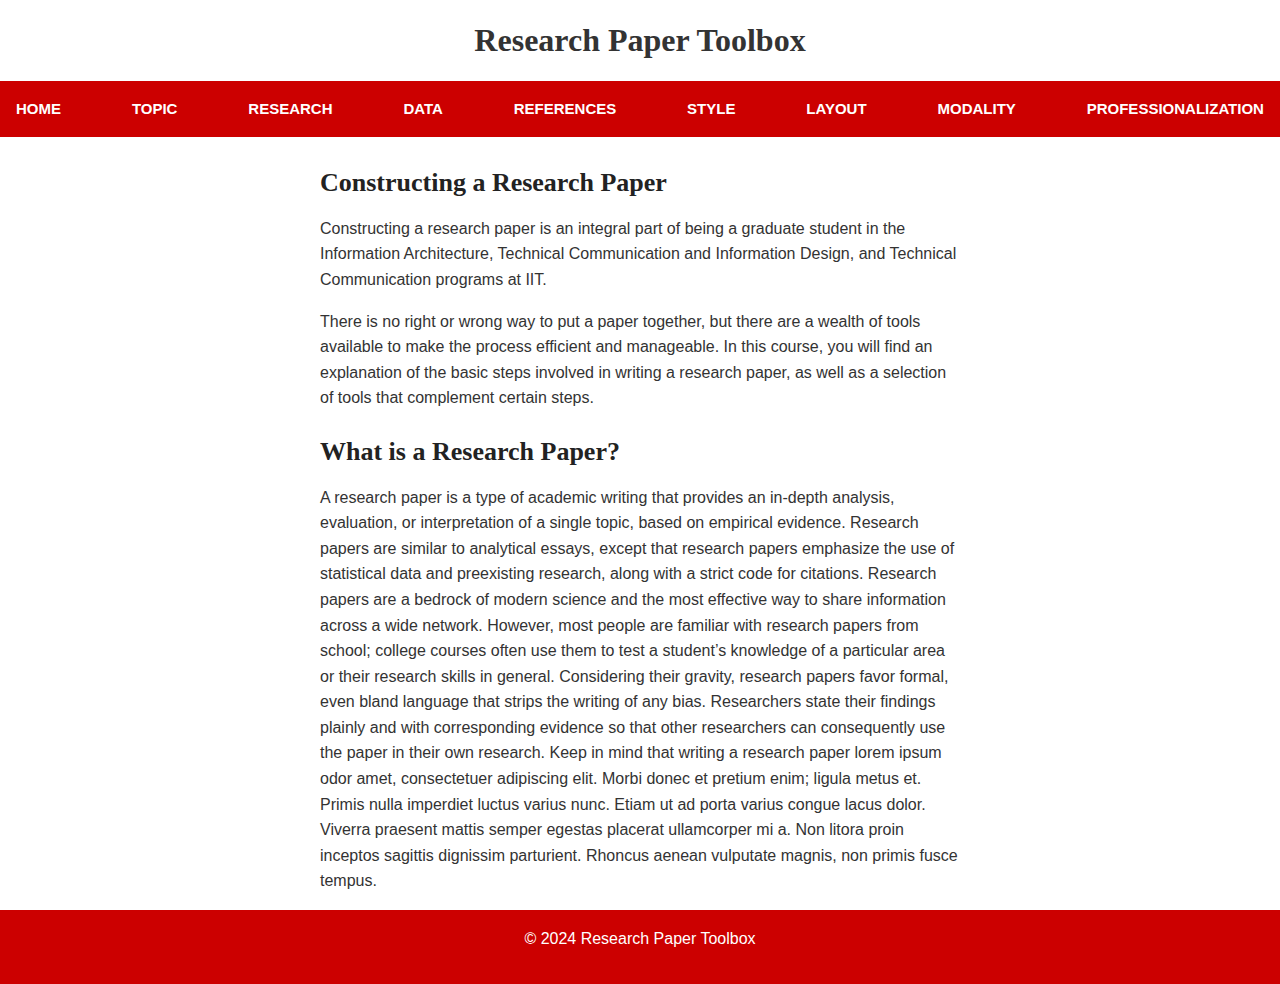
<file: COM421 Project/Index.html>
<!DOCTYPE html>
<html lang="en">

<head>
  <meta charset="UTF-8">
  <meta name="viewport" content="width=device-width, initial-scale=1.0">
  <title>Research Paper Toolbox</title>
  <link rel="stylesheet" href="main.css">
  
  <style>
    @import url('https://fonts.googleapis.com/css2?family=Noto+Serif+Oriya:wght@400..700&family=Scope+One&display=swap');
    @import url('https://fonts.googleapis.com/css2?family=Scope+One&display=swap');
  </style>
</head>

<body>
  <header>
    <h1>Research Paper Toolbox</h1>
    <nav>
      <ul>
        <li><a href="Index.html" class="active">Home</a></li>
        <li><a href="NavPages/PlaceHolder.html">Topic</a></li>
        <li><a href="NavPages/Research.html">Research</a></li>
        <li><a href="NavPages/Data.html">Data</a></li>
        <li><a href="NavPages/PlaceHolder.html">References</a></li>
        <li><a href="NavPages/PlaceHolder.html">Style</a></li>
        <li><a href="NavPages/PlaceHolder.html">Layout</a></li>
        <li><a href="NavPages/PlaceHolder.html">Modality</a></li>
        <li><a href="NavPages/PlaceHolder.html">Professionalization</a></li>
      </ul>
    </nav>
  </header>
  <main>

    <h2>Constructing a Research Paper</h2>
    <p>Constructing a research paper is an integral part of being a graduate student in the Information Architecture,
      Technical Communication and Information Design, and Technical Communication programs at IIT.</p>
    <p>There is no right or wrong way to put a paper together, but there are a wealth of tools available to make the
      process efficient and manageable. In this course, you will find an explanation of the basic steps involved in
      writing a research paper, as well as a selection of tools that complement certain steps.</p>

    <h2>What is a Research Paper?</h2>
    <p>
      A research paper is a type of academic writing that provides an in-depth analysis, evaluation, or interpretation
      of a single topic, based on empirical evidence. Research papers are similar to analytical essays, except that
      research papers emphasize the use of statistical data and preexisting research, along with a strict code for
      citations.
      Research papers are a bedrock of modern science and the most effective way to share information across a wide
      network. However, most people are familiar with research papers from school; college courses often use them to
      test a student’s knowledge of a particular area or their research skills in general.
      Considering their gravity, research papers favor formal, even bland language that strips the writing of any bias.
      Researchers state their findings plainly and with corresponding evidence so that other researchers can
      consequently use the paper in their own research.
      Keep in mind that writing a research paper lorem ipsum odor amet, consectetuer adipiscing elit. Morbi donec et
      pretium enim; ligula metus et. Primis nulla imperdiet luctus varius nunc. Etiam ut ad porta varius congue lacus
      dolor. Viverra praesent mattis semper egestas placerat ullamcorper mi a. Non litora proin inceptos sagittis
      dignissim parturient. Rhoncus aenean vulputate magnis, non primis fusce tempus.
    </p>
    <!-- Main content goes here -->
    <!-- Some imagery, definition of research paper toolboxes, lorem ipsum, etc. -->

  </main>
  <footer>
    <p>&copy; 2024 Research Paper Toolbox</p>
  </footer>
</body>

</html>
</file>
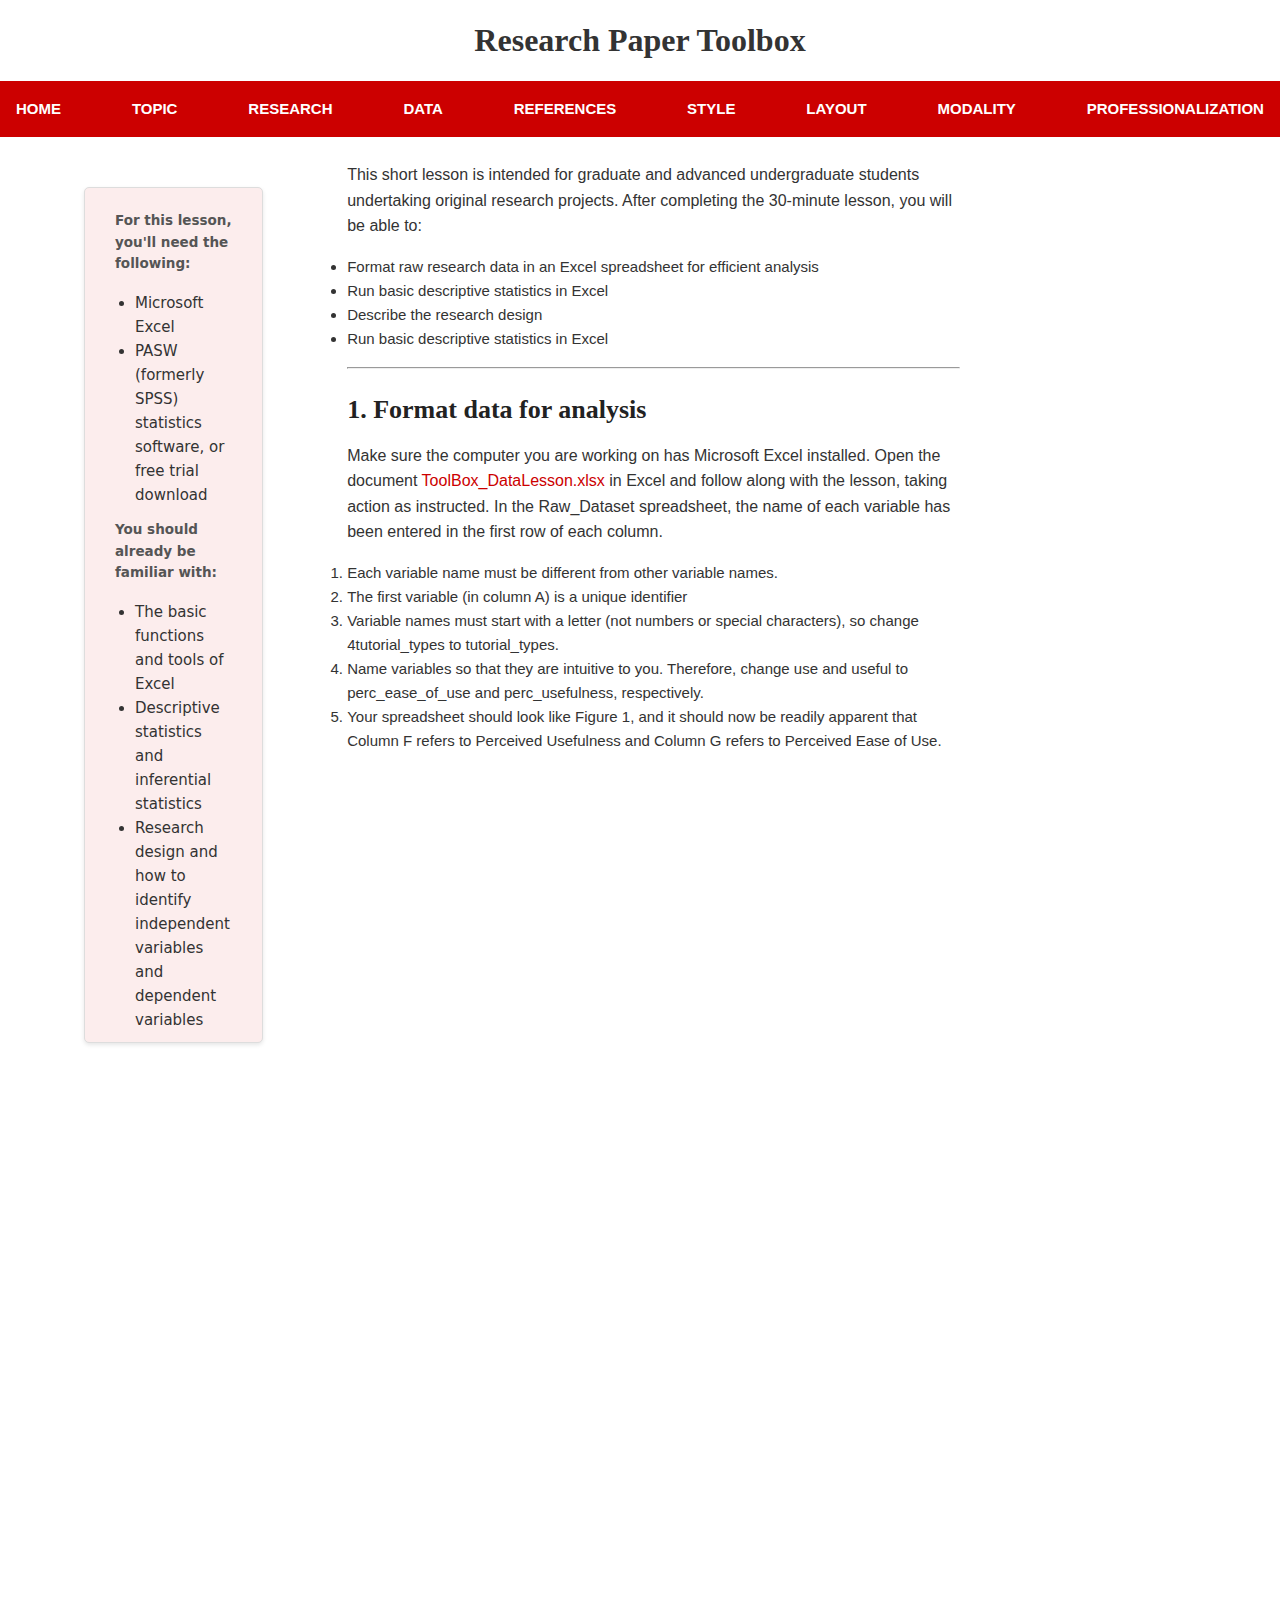
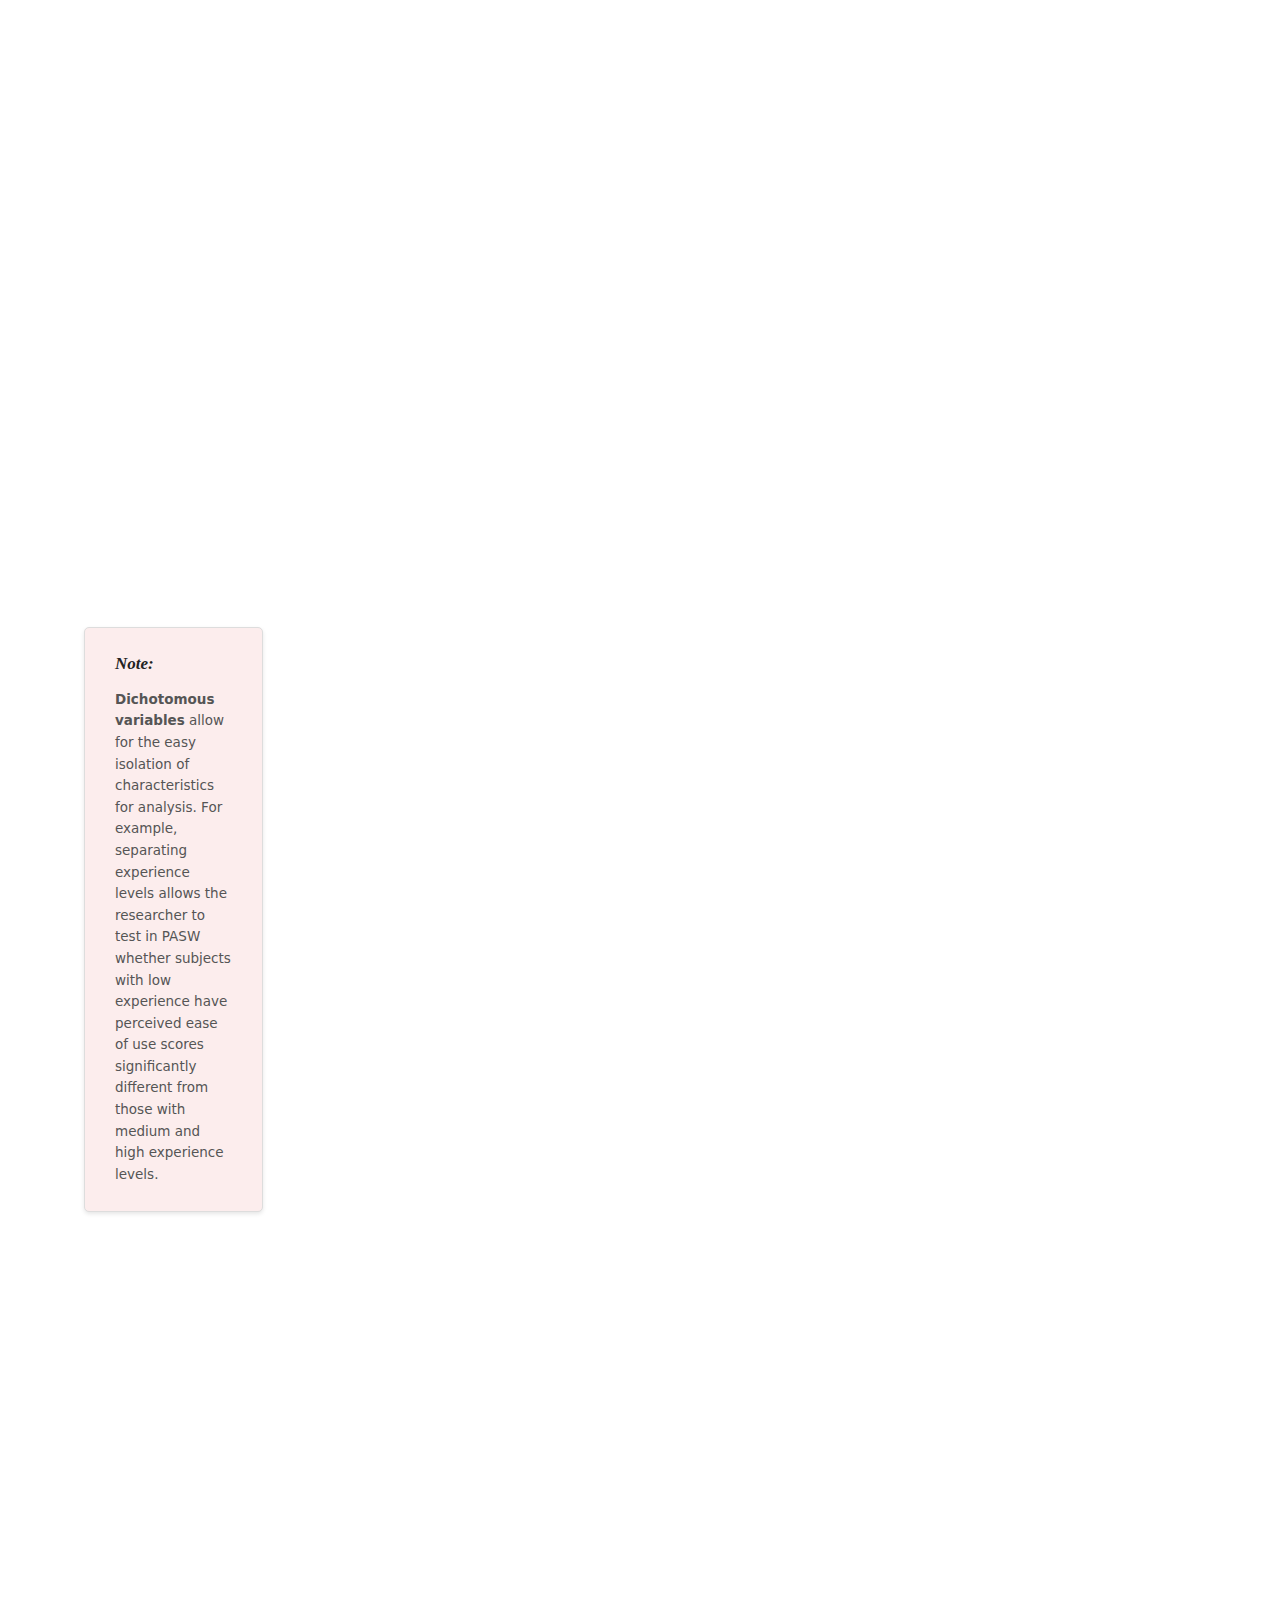
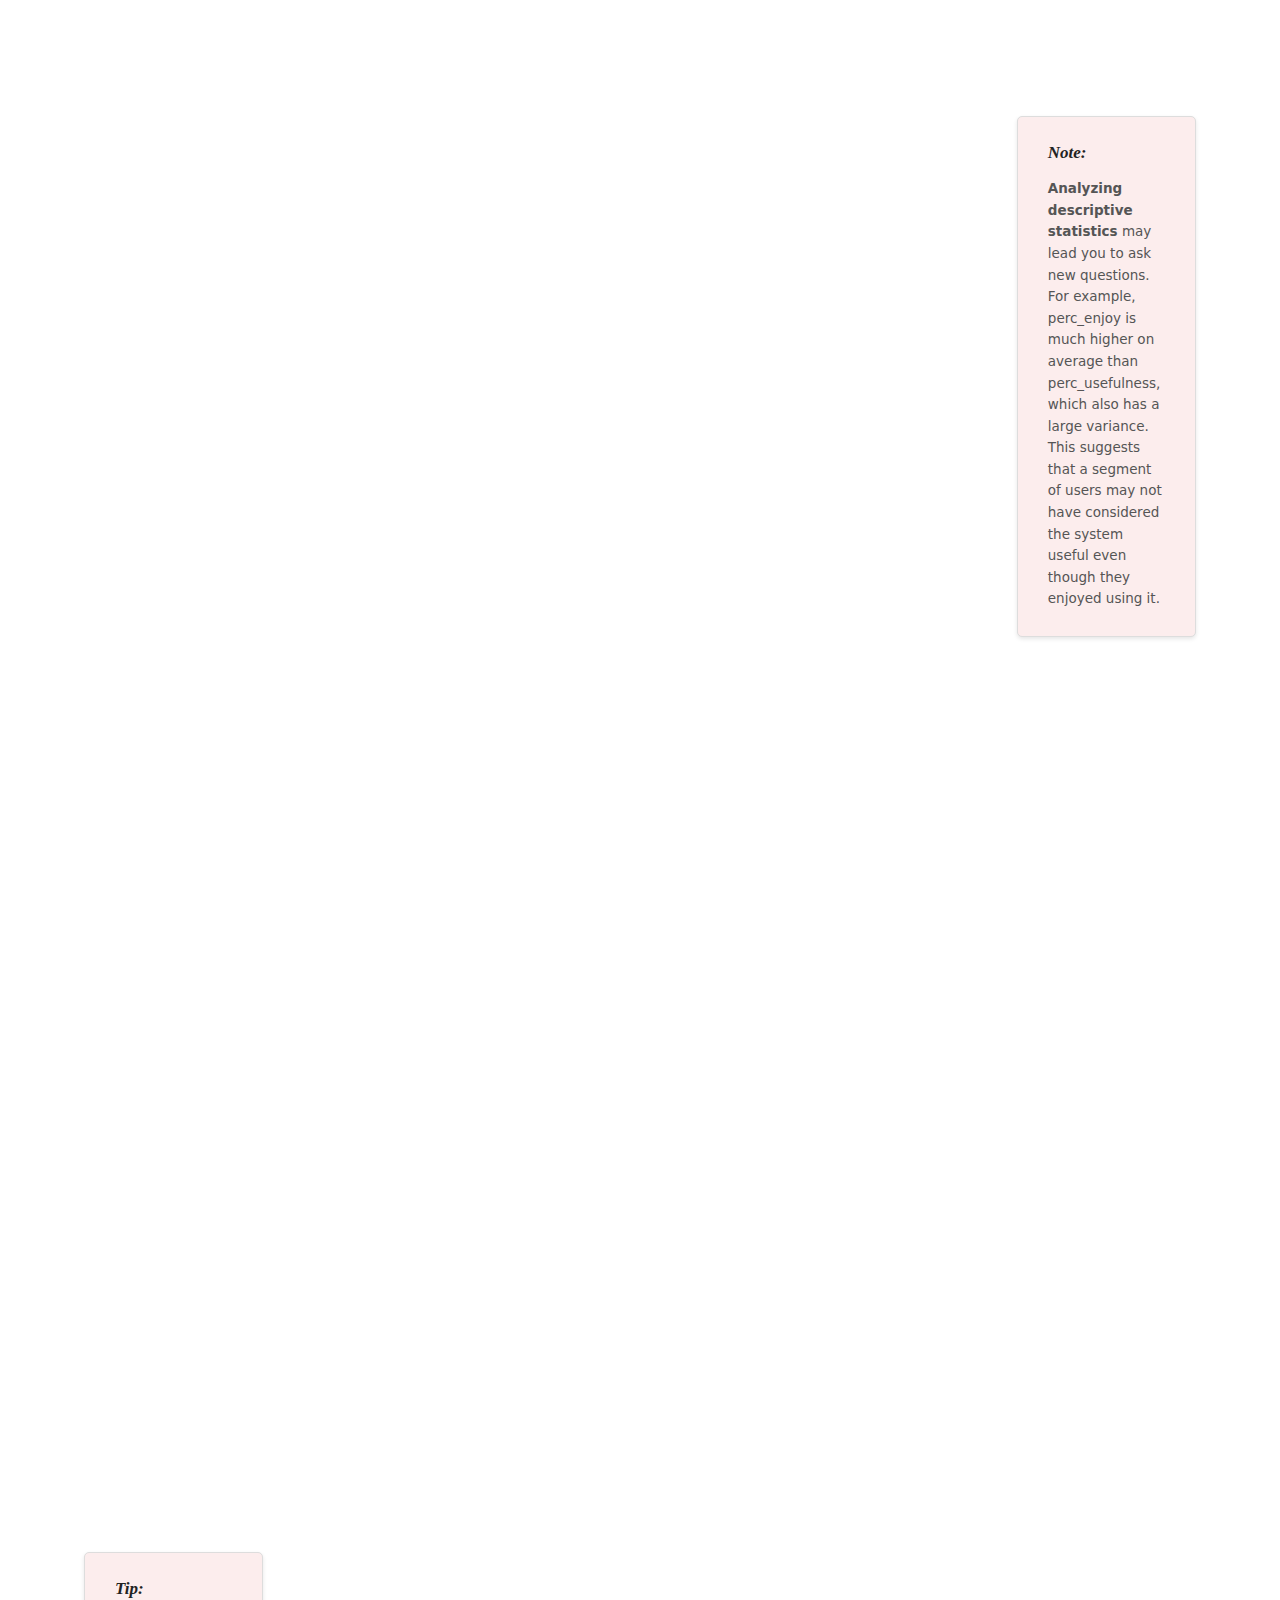
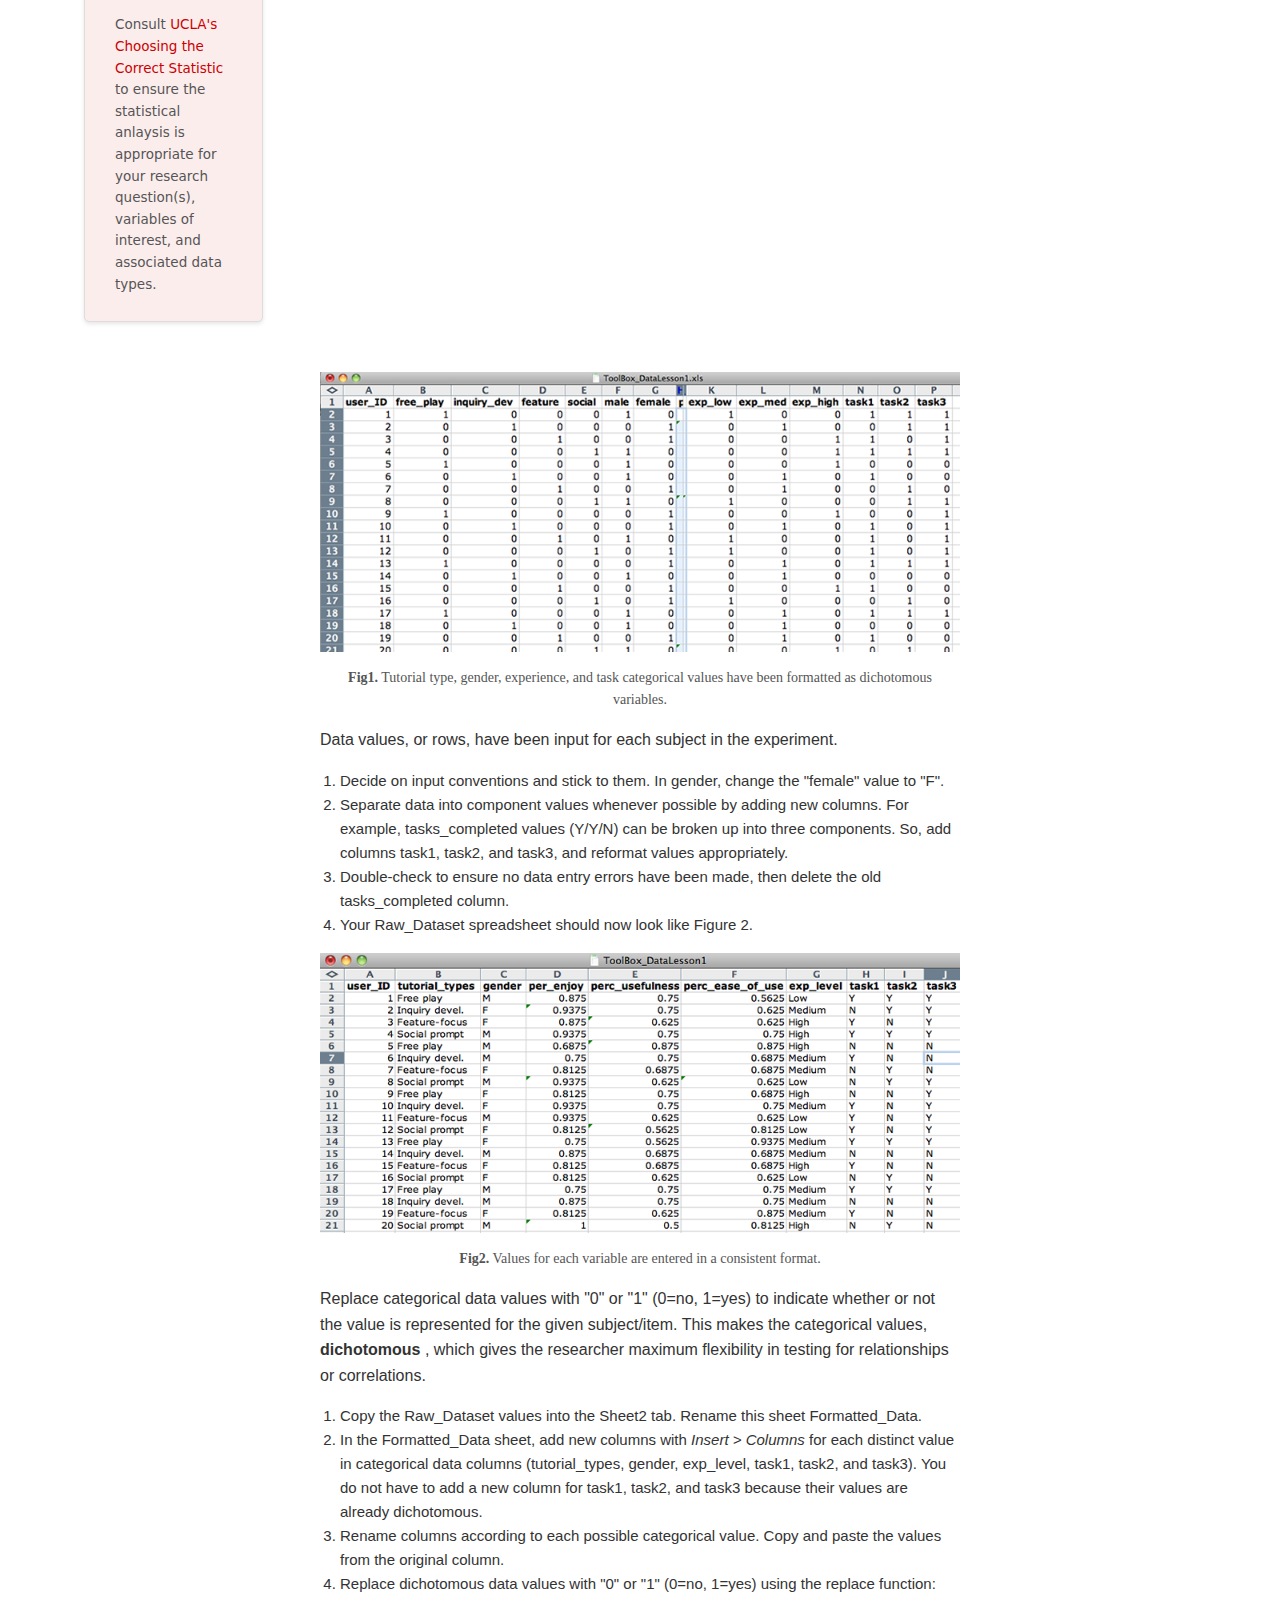
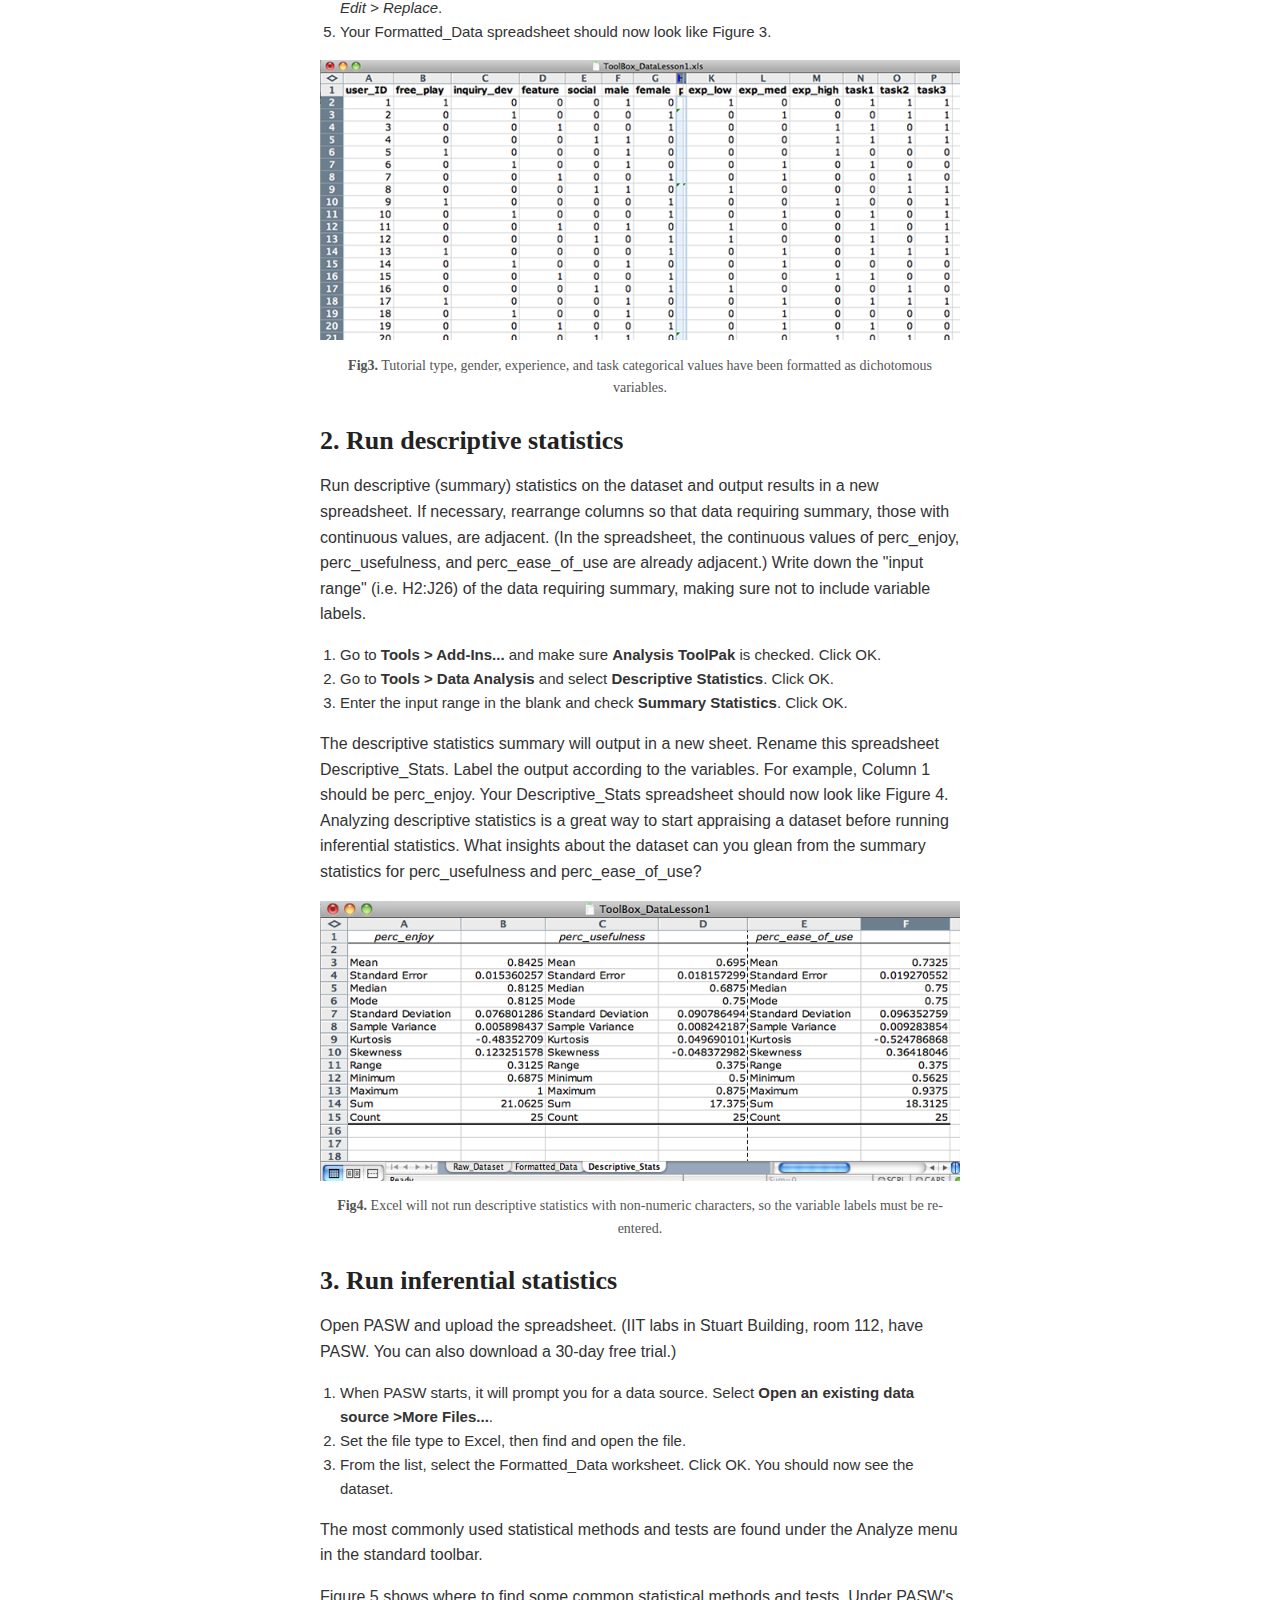
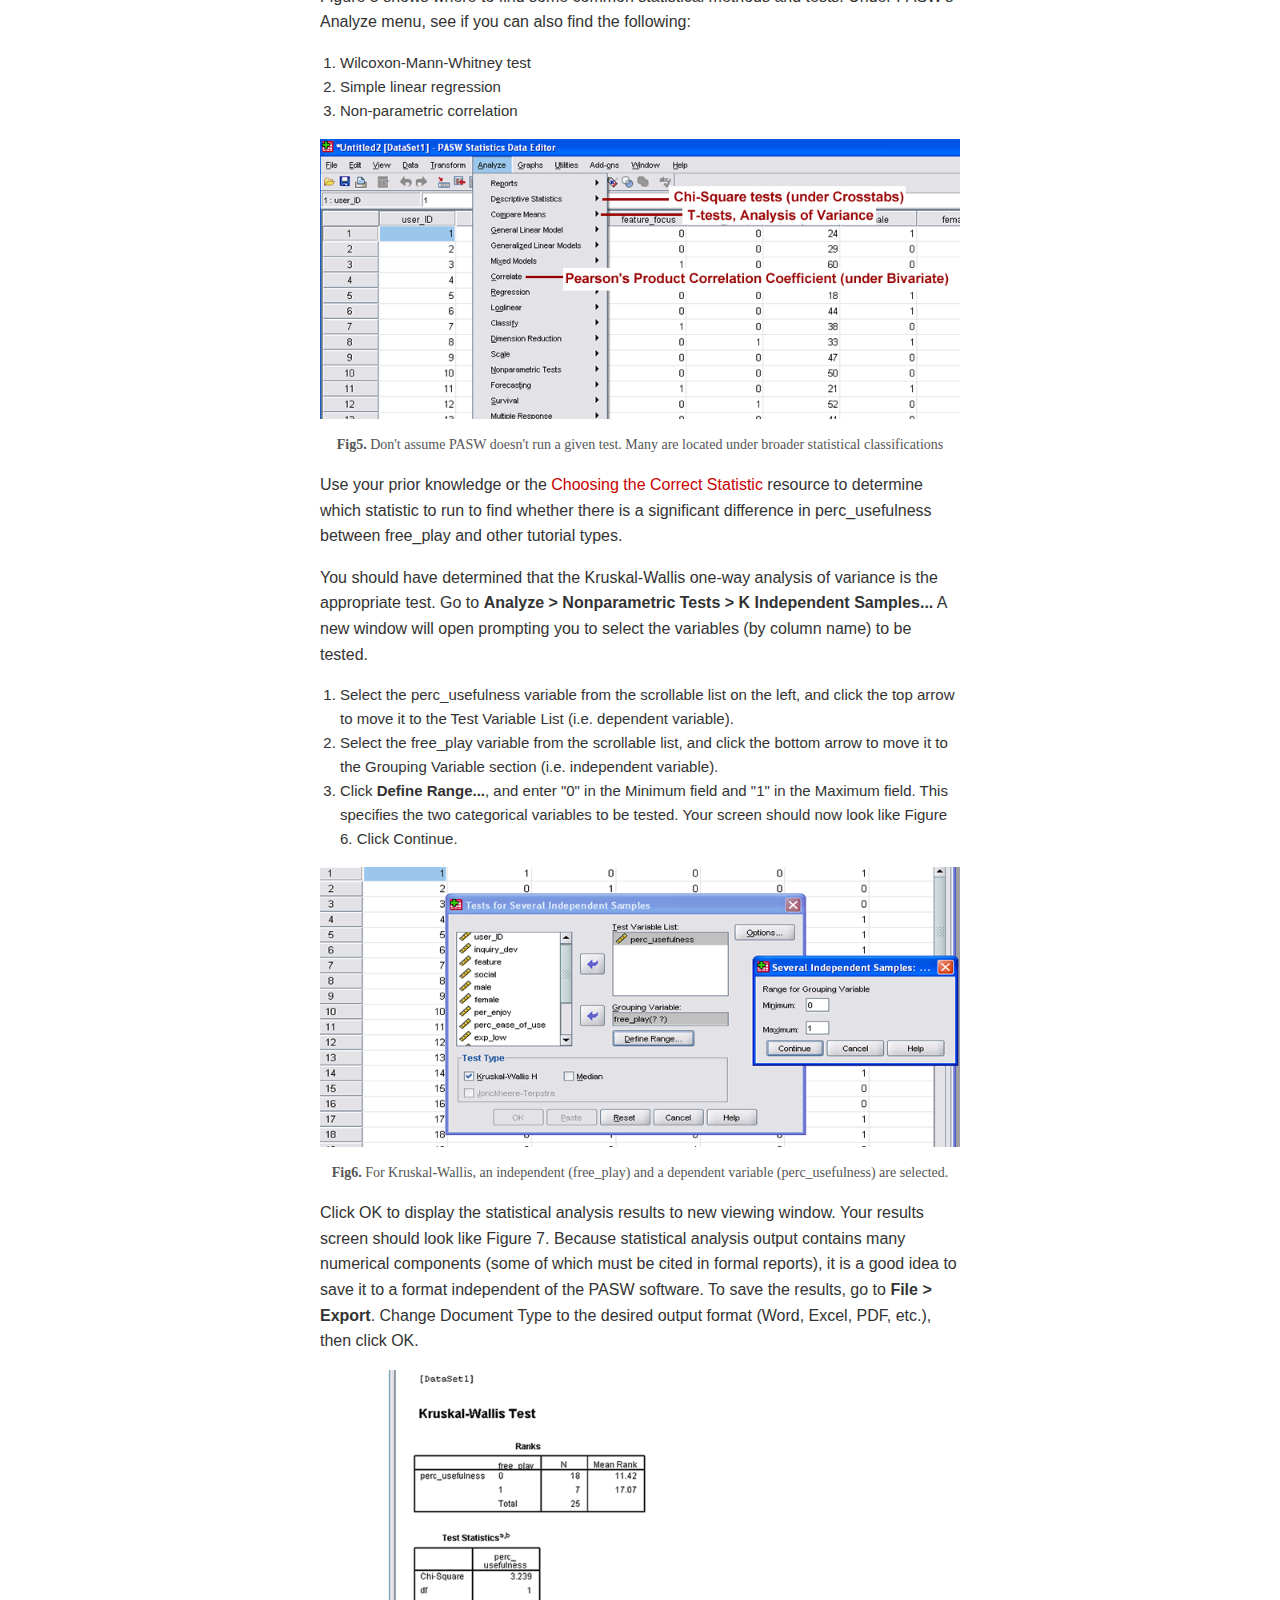
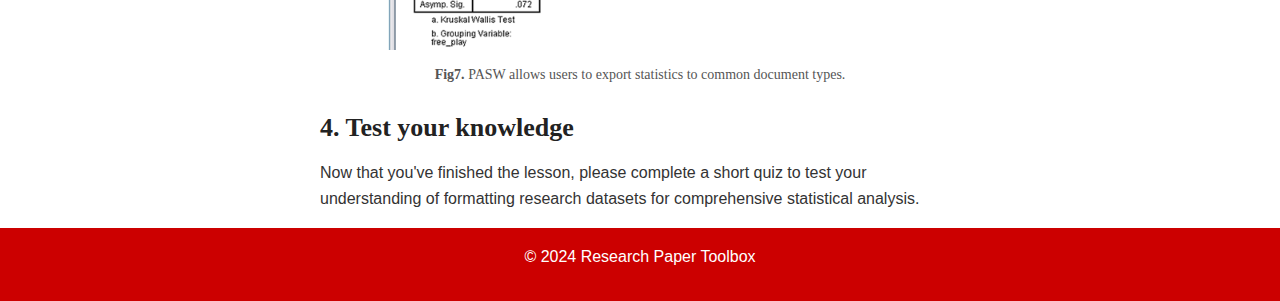
<file: COM421 Project/NavPages/Data.html>
<!DOCTYPE html>
<html lang="en">
  <head>
    <meta charset="UTF-8" />
    <meta name="viewport" content="width=device-width, initial-scale=1.0" />
    <title>Format Data Module</title>
    <link rel="stylesheet" href="../main.css" />
  </head>

  <body>
    <header>
      <h1>Research Paper Toolbox</h1>
      <nav>
        <ul>
          <li><a href="../Index.html">Home</a></li>
          <li><a href="../NavPages/PlaceHolder.html">Topic</a></li>
          <li><a href="../NavPages/Research.html">Research</a></li>
          <li><a href="../NavPages/Data.html" class="active">Data</a></li>
          <li><a href="../NavPages/PlaceHolder.html">References</a></li>
          <li><a href="../NavPages/PlaceHolder.html">Style</a></li>
          <li><a href="../NavPages/PlaceHolder.html">Layout</a></li>
          <li><a href="../NavPages/PlaceHolder.html">Modality</a></li>
          <li>
            <a href="../NavPages/PlaceHolder.html">Professionalization</a>
          </li>
        </ul>
      </nav>
    </header>

    <section class="sidebar" id="sidebar_1">
      <p><strong>For this lesson, you'll need the following:</strong></p>
      <ul>
        <li>Microsoft Excel</li>
        <li>
          PASW (formerly SPSS) statistics software, or free trial download
        </li>
      </ul>
      <p><strong>You should already be familiar with:</strong></p>
      <ul>
        <li>The basic functions and tools of Excel</li>
        <li>Descriptive statistics and inferential statistics</li>
        <li>
          Research design and how to identify independent variables and
          dependent variables
        </li>
      </ul>
    </section>
    <section class="sidebar" id="sidebar_2">
      <h4>Note:</h4>
      <p>
        <strong>Dichotomous variables</strong> allow for the easy isolation of
        characteristics for analysis. For example, separating experience levels
        allows the researcher to test in PASW whether subjects with low
        experience have perceived ease of use scores significantly different
        from those with medium and high experience levels.
      </p>
    </section>
    <section class="sidebar" id="sidebar_3">
      <h4>Note:</h4>
      <p>
        <strong>Analyzing descriptive statistics</strong> may lead you to ask
        new questions. For example, perc_enjoy is much higher on average than
        perc_usefulness, which also has a large variance. This suggests that a
        segment of users may not have considered the system useful even though
        they enjoyed using it.
      </p>
    </section>
    <section class="sidebar" id="sidebar_4">
      <h4>Tip:</h4>
      <p>
        Consult
        <a href="http://www.ats.ucla.edu/stat/mult_pkg/whatstat/default.htm/"
          >UCLA's Choosing the Correct Statistic</a
        >
        to ensure the statistical anlaysis is appropriate for your research
        question(s), variables of interest, and associated data types.
      </p>
    </section>

    <main>
      <p>
        This short lesson is intended for graduate and advanced undergraduate
        students undertaking original research projects. After completing the
        30-minute lesson, you will be able to:
      </p>
      <ul>
        <li>
          Format raw research data in an Excel spreadsheet for efficient
          analysis
        </li>
        <li>Run basic descriptive statistics in Excel</li>
        <li>Describe the research design</li>
        <li>Run basic descriptive statistics in Excel</li>
      </ul>
      <hr />

      <h2>1. Format data for analysis</h2>
      <p>
        Make sure the computer you are working on has Microsoft Excel installed.
        Open the document
        <a href="../ToolBox_DataLesson.xlsx">ToolBox_DataLesson.xlsx</a> in
        Excel and follow along with the lesson, taking action as instructed. In
        the Raw_Dataset spreadsheet, the name of each variable has been entered
        in the first row of each column.
      </p>

      <ol>
        <li>Each variable name must be different from other variable names.</li>
        <li>The first variable (in column A) is a unique identifier</li>
        <li>
          Variable names must start with a letter (not numbers or special
          characters), so change 4tutorial_types to tutorial_types.
        </li>
        <li>
          Name variables so that they are intuitive to you. Therefore, change
          use and useful to perc_ease_of_use and perc_usefulness, respectively.
        </li>
        <li>
          Your spreadsheet should look like Figure 1, and it should now be
          readily apparent that Column F refers to Perceived Usefulness and
          Column G refers to Perceived Ease of Use.
        </li>
      </ol>

      <figure>
        <img
          src="../imgs/datalesson_fig3.png"
          alt="Spreadsheet displaying user data in 0s and 1s"
        />
        <figcaption>
          <strong>Fig1.</strong> Tutorial type, gender, experience, and task
          categorical values have been formatted as dichotomous variables.
        </figcaption>
      </figure>

      <p>
        Data values, or rows, have been input for each subject in the
        experiment.
      </p>
      <ol>
        <li>
          Decide on input conventions and stick to them. In gender, change the
          "female" value to "F".
        </li>
        <li>
          Separate data into component values whenever possible by adding new
          columns. For example, tasks_completed values (Y/Y/N) can be broken up
          into three components. So, add columns task1, task2, and task3, and
          reformat values appropriately.
        </li>
        <li>
          Double-check to ensure no data entry errors have been made, then
          delete the old tasks_completed column.
        </li>
        <li>Your Raw_Dataset spreadsheet should now look like Figure 2.</li>
      </ol>

      <figure>
        <img
          src="../imgs/datalesson_fig2.png"
          alt="Spreadsheet displaying detailed user data"
        />
        <figcaption>
          <strong>Fig2.</strong> Values for each variable are entered in a
          consistent format.
        </figcaption>
      </figure>

      <p>
        Replace categorical data values with "0" or "1" (0=no, 1=yes) to
        indicate whether or not the value is represented for the given
        subject/item. This makes the categorical values,<strong>
          dichotomous</strong>
        , which gives the researcher maximum flexibility in testing for
        relationships or correlations.
      </p>

      <ol>
        <li>
          Copy the Raw_Dataset values into the Sheet2 tab. Rename this sheet
          Formatted_Data.
        </li>
        <li>
          In the Formatted_Data sheet, add new columns with
          <em>Insert > Columns</em> for each distinct value in categorical data
          columns (tutorial_types, gender, exp_level, task1, task2, and task3).
          You do not have to add a new column for task1, task2, and task3
          because their values are already dichotomous.
        </li>
        <li>
          Rename columns according to each possible categorical value. Copy and
          paste the values from the original column.
        </li>
        <li>
          Replace dichotomous data values with "0" or "1" (0=no, 1=yes) using
          the replace function: <em>Edit > Replace</em>.
        </li>
        <li>Your Formatted_Data spreadsheet should now look like Figure 3.</li>
      </ol>

      <figure>
        <img
          src="../imgs/datalesson_fig3.png"
          alt="Categorical values in Fig2 have been formatted as dichotomous variables"
        />
        <figcaption>
          <strong>Fig3.</strong> Tutorial type, gender, experience, and task
          categorical values have been formatted as dichotomous variables.
        </figcaption>
      </figure>

      <h2>2. Run descriptive statistics</h2>

      <p>
        Run descriptive (summary) statistics on the dataset and output results
        in a new spreadsheet. If necessary, rearrange columns so that data
        requiring summary, those with continuous values, are adjacent. (In the
        spreadsheet, the continuous values of perc_enjoy, perc_usefulness, and
        perc_ease_of_use are already adjacent.) Write down the "input range"
        (i.e. H2:J26) of the data requiring summary, making sure not to include
        variable labels.
      </p>

      <ol>
        <li>
          Go to <strong>Tools > Add-Ins...</strong> and make sure
          <strong>Analysis ToolPak</strong> is checked. Click OK.
        </li>
        <li>
          Go to <strong>Tools > Data Analysis</strong> and select
          <strong>Descriptive Statistics</strong>. Click OK.
        </li>
        <li>
          Enter the input range in the blank and check
          <strong>Summary Statistics</strong>. Click OK.
        </li>
      </ol>

      <p>
        The descriptive statistics summary will output in a new sheet. Rename
        this spreadsheet Descriptive_Stats. Label the output according to the
        variables. For example, Column 1 should be perc_enjoy. Your
        Descriptive_Stats spreadsheet should now look like Figure 4. Analyzing
        descriptive statistics is a great way to start appraising a dataset
        before running inferential statistics. What insights about the dataset
        can you glean from the summary statistics for perc_usefulness and
        perc_ease_of_use?
      </p>

      <figure>
        <img
          src="../imgs/datalesson_fig4.png"
          alt="Spreadsheet showiing descriptive statistics summary"
        />
        <figcaption>
          <strong>Fig4.</strong> Excel will not run descriptive statistics with
          non-numeric characters, so the variable labels must be re-entered.
        </figcaption>
      </figure>

      <h2>3. Run inferential statistics</h2>
      <p>
        Open PASW and upload the spreadsheet. (IIT labs in Stuart Building, room
        112, have PASW. You can also download a 30-day free trial.)
      </p>

      <ol>
        <li>
          When PASW starts, it will prompt you for a data source. Select
          <strong>Open an existing data source >More Files...</strong>.
        </li>
        <li>Set the file type to Excel, then find and open the file.</li>
        <li>
          From the list, select the Formatted_Data worksheet. Click OK. You
          should now see the dataset.
        </li>
      </ol>

      <p>
        The most commonly used statistical methods and tests are found under the
        Analyze menu in the standard toolbar.
      </p>

      <p>
        Figure 5 shows where to find some common statistical methods and tests.
        Under PASW's Analyze menu, see if you can also find the following:
      </p>

      <ol>
        <li>Wilcoxon-Mann-Whitney test</li>
        <li>Simple linear regression</li>
        <li>Non-parametric correlation</li>
      </ol>

      <figure>
        <img
          src="../imgs/datalesson_fig5.png"
          alt="Statistical methods in PASW's Analyze menu are located"
        />
        <figcaption>
          <strong>Fig5.</strong> Don't assume PASW doesn't run a given test.
          Many are located under broader statistical classifications
        </figcaption>
      </figure>

      <p>
        Use your prior knowledge or the
        <a href="http://www.ats.ucla.edu/stat/mult_pkg/whatstat/default.htm"
          >Choosing the Correct Statistic</a
        >
        resource to determine which statistic to run to find whether there is a
        significant difference in perc_usefulness between free_play and other
        tutorial types.
      </p>

      <p>
        You should have determined that the Kruskal-Wallis one-way analysis of
        variance is the appropriate test. Go to
        <strong
          >Analyze > Nonparametric Tests > K Independent Samples...</strong
        >
        A new window will open prompting you to select the variables (by column
        name) to be tested.
      </p>

      <ol>
        <li>
          Select the perc_usefulness variable from the scrollable list on the
          left, and click the top arrow to move it to the Test Variable List
          (i.e. dependent variable).
        </li>
        <li>
          Select the free_play variable from the scrollable list, and click the
          bottom arrow to move it to the Grouping Variable section (i.e.
          independent variable).
        </li>
        <li>
          Click <strong>Define Range...</strong>, and enter "0" in the Minimum
          field and "1" in the Maximum field. This specifies the two categorical
          variables to be tested. Your screen should now look like Figure 6.
          Click Continue.
        </li>
      </ol>

      <figure>
        <img
          src="../imgs/datalesson_fig6.png"
          alt="The statistical analysis results are displayed on a new viewing window"
        />
        <figcaption>
          <strong>Fig6.</strong> For Kruskal-Wallis, an independent (free_play)
          and a dependent variable (perc_usefulness) are selected.
        </figcaption>
      </figure>

      <p>
        Click OK to display the statistical analysis results to new viewing
        window. Your results screen should look like Figure 7. Because
        statistical analysis output contains many numerical components (some of
        which must be cited in formal reports), it is a good idea to save it to
        a format independent of the PASW software. To save the results, go to
        <strong>File > Export</strong>. Change Document Type to the desired
        output format (Word, Excel, PDF, etc.), then click OK.
      </p>

      <figure>
        <img
          src="../imgs/datalesson_fig7.png"
          alt="Tests for Independent Variable dialogue box"
        />
        <figcaption>
          <strong>Fig7.</strong> PASW allows users to export statistics to
          common document types.
        </figcaption>
      </figure>

      <h2>4. Test your knowledge</h2>
      <p>
        Now that you've finished the lesson, please complete a short quiz to
        test your understanding of formatting research datasets for
        comprehensive statistical analysis.
      </p>
    </main>

    <footer>
      <p>&copy; 2024 Research Paper Toolbox</p>
    </footer>
  </body>
</html>
</file>
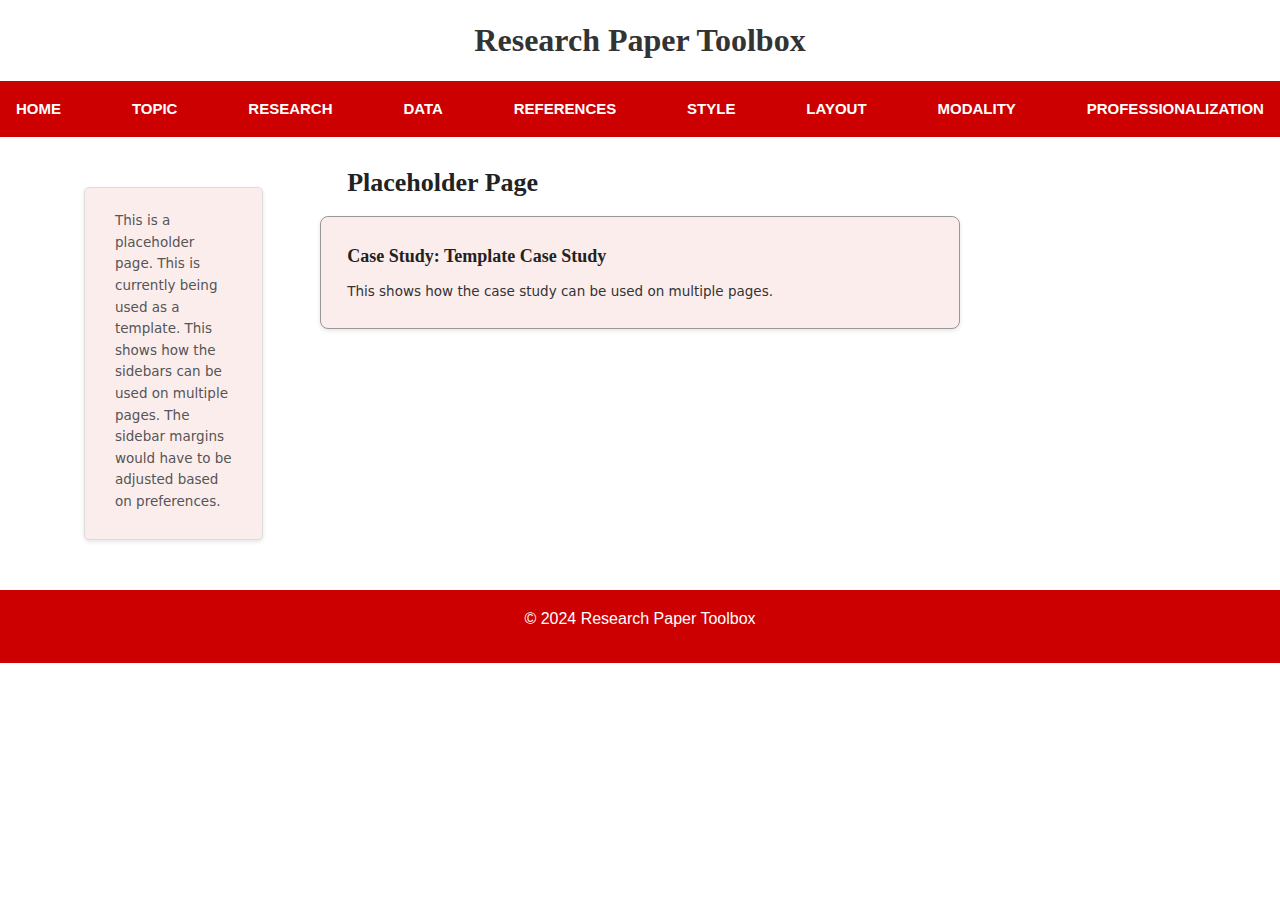
<file: COM421 Project/NavPages/PlaceHolder.html>
<!DOCTYPE html>
<html lang="en">

<head>
    <meta charset="UTF-8">
    <meta name="viewport" content="width=device-width, initial-scale=1.0">
    <title>Research Paper Toolbox</title>
    <link rel="stylesheet" href="../main.css">
</head>

<body>
    <header>
        <h1>Research Paper Toolbox</h1>
        <nav>
            <ul>
                <li><a href="../Index.html">Home</a></li>
                <li><a href="../NavPages/PlaceHolder.html" class="active">Topic</a></li>
                <li><a href="../NavPages/Research.html">Research</a></li>
                <li><a href="../NavPages/Data.html">Data</a></li>
                <li><a href="../NavPages/PlaceHolder.html">References</a></li>
                <li><a href="../NavPages/PlaceHolder.html">Style</a></li>
                <li><a href="../NavPages/PlaceHolder.html">Layout</a></li>
                <li><a href="../NavPages/PlaceHolder.html">Modality</a></li>
                <li><a href="../NavPages/PlaceHolder.html">Professionalization</a></li>
            </ul>
        </nav>
    </header>

    <section class="sidebar" id="sidebar_1">
        <p>This is a placeholder page. This is currently being used as a template. This shows how the sidebars can be used on multiple pages. The sidebar margins would have to be adjusted based on preferences.</p>
    </section>
    

    <main>
        <h2>Placeholder Page</h2>
    
        <section class="case-study">
            <h4>Case Study: Template Case Study</h4>
            <p>
              This shows how the case study can be used on multiple pages.
            </p>
        </section>

    </main>

    <footer>
        <p>&copy; 2024 Research Paper Toolbox</p>
    </footer>
</body>

</html>
</file>
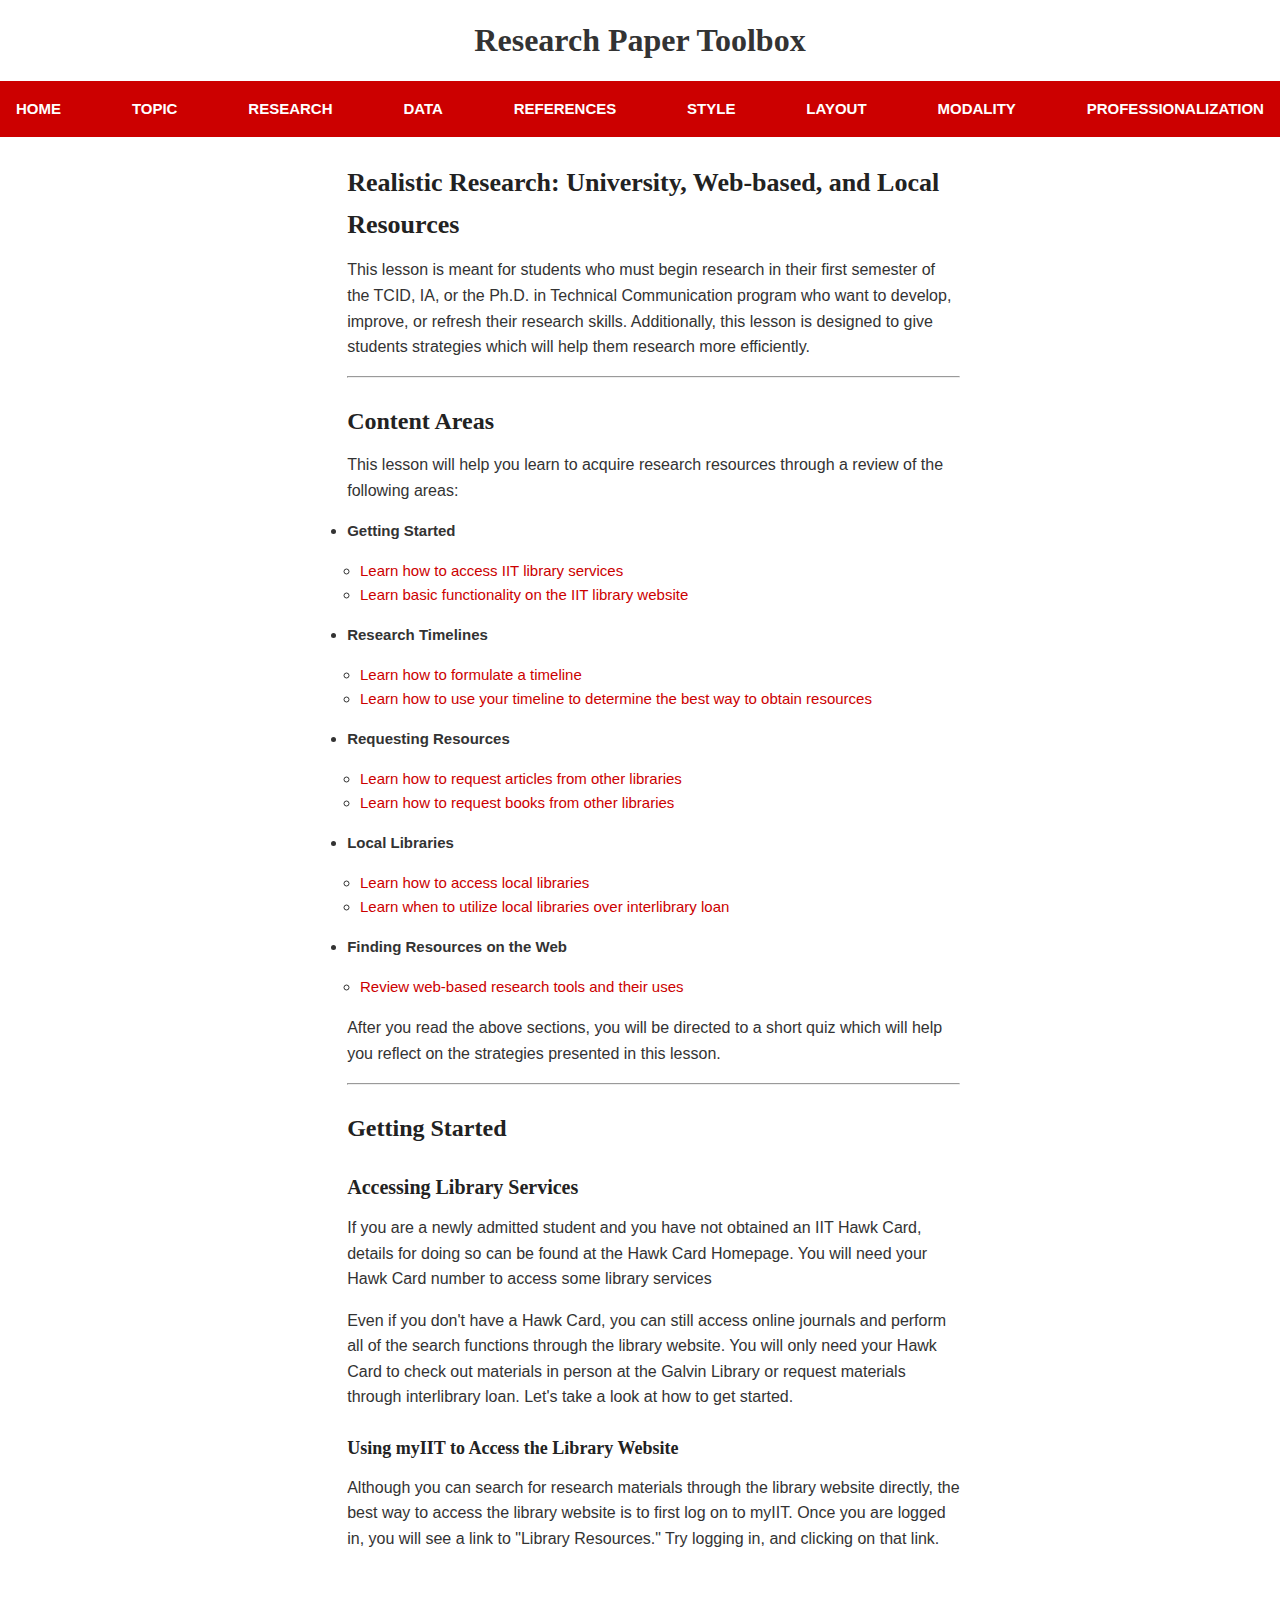
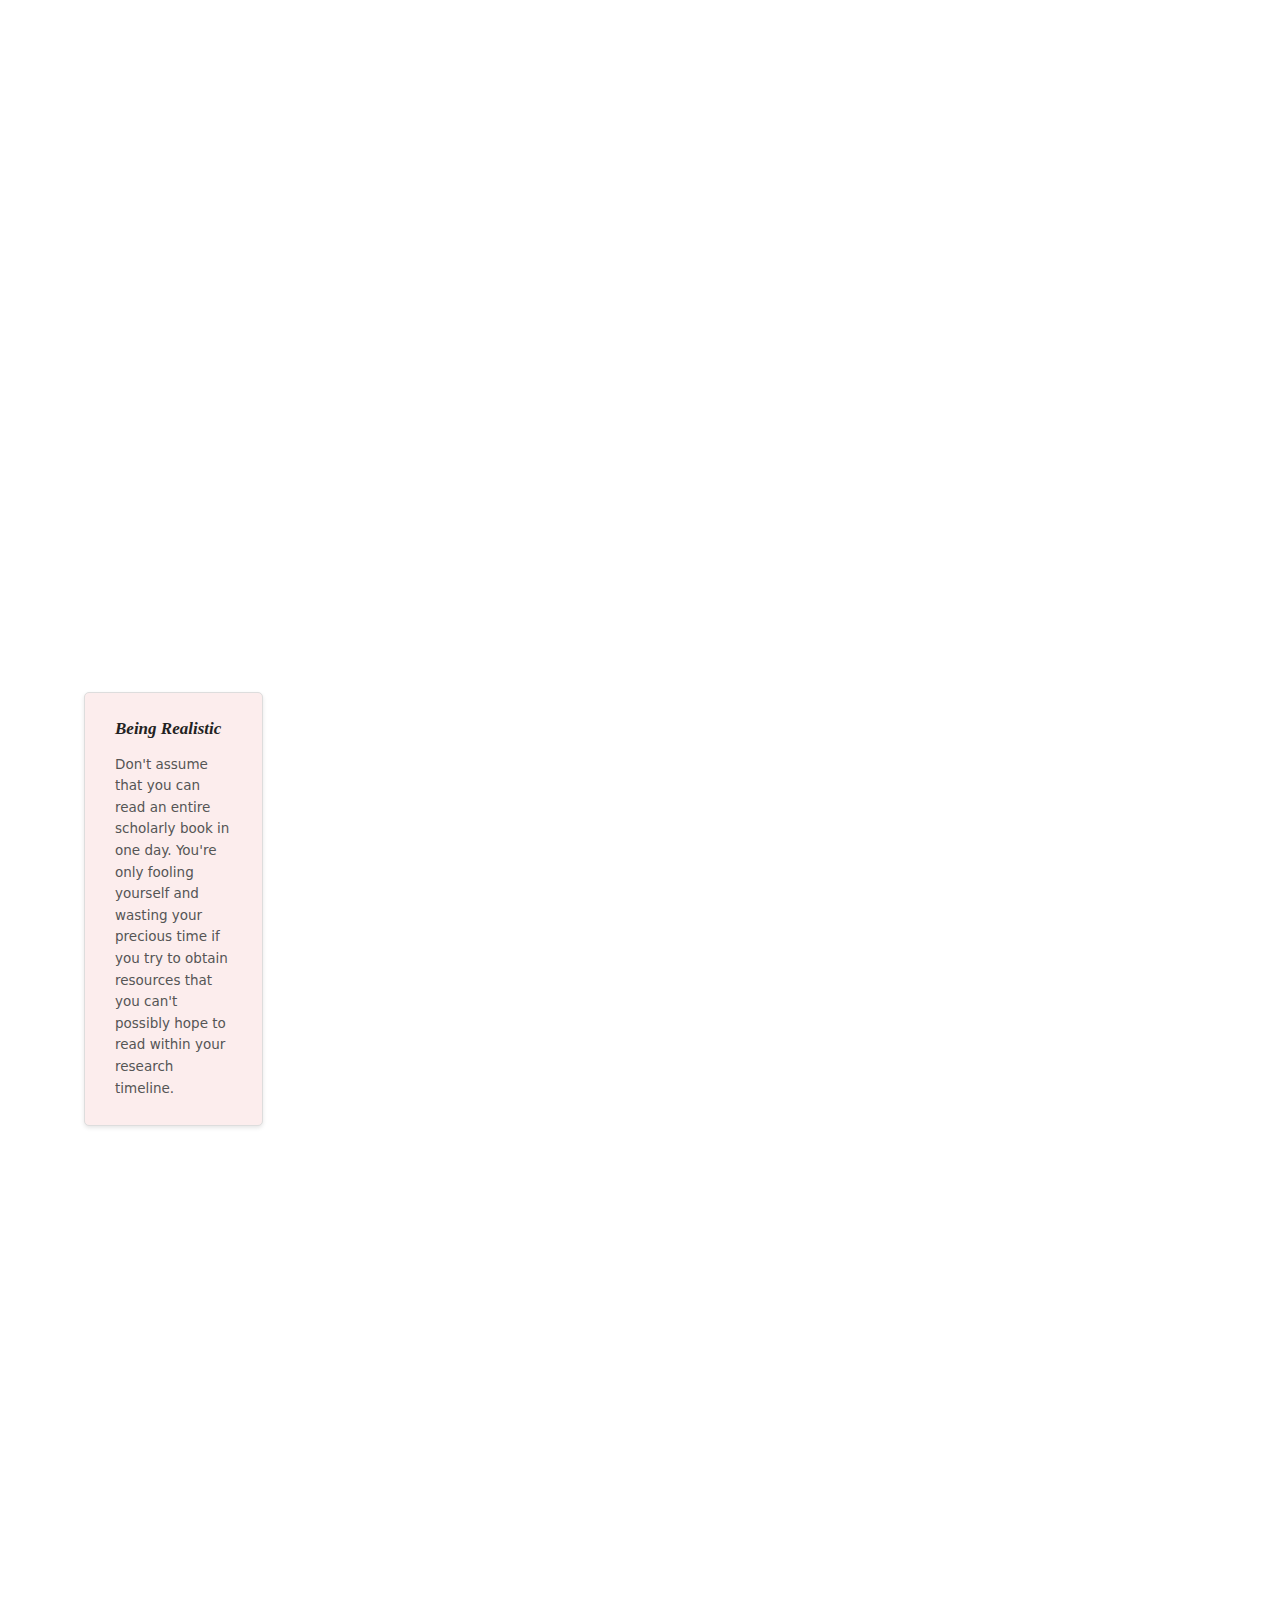
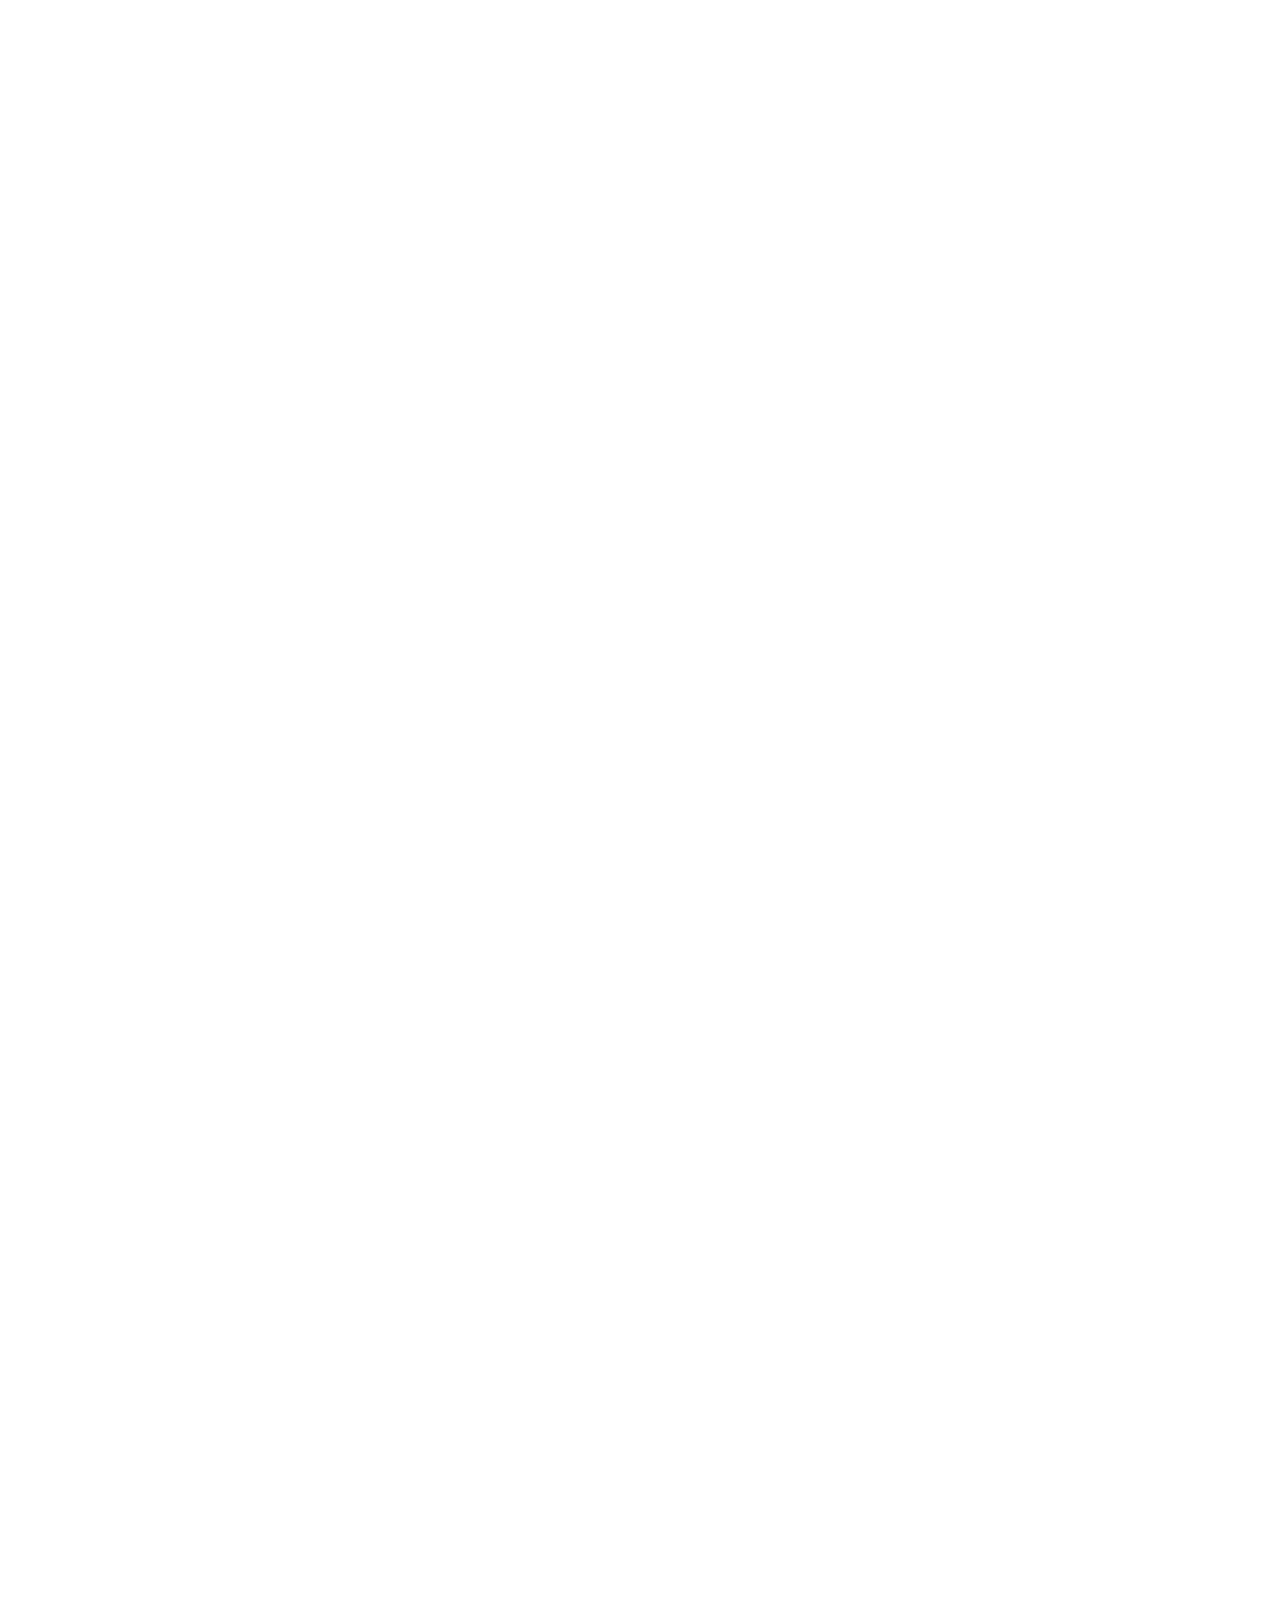
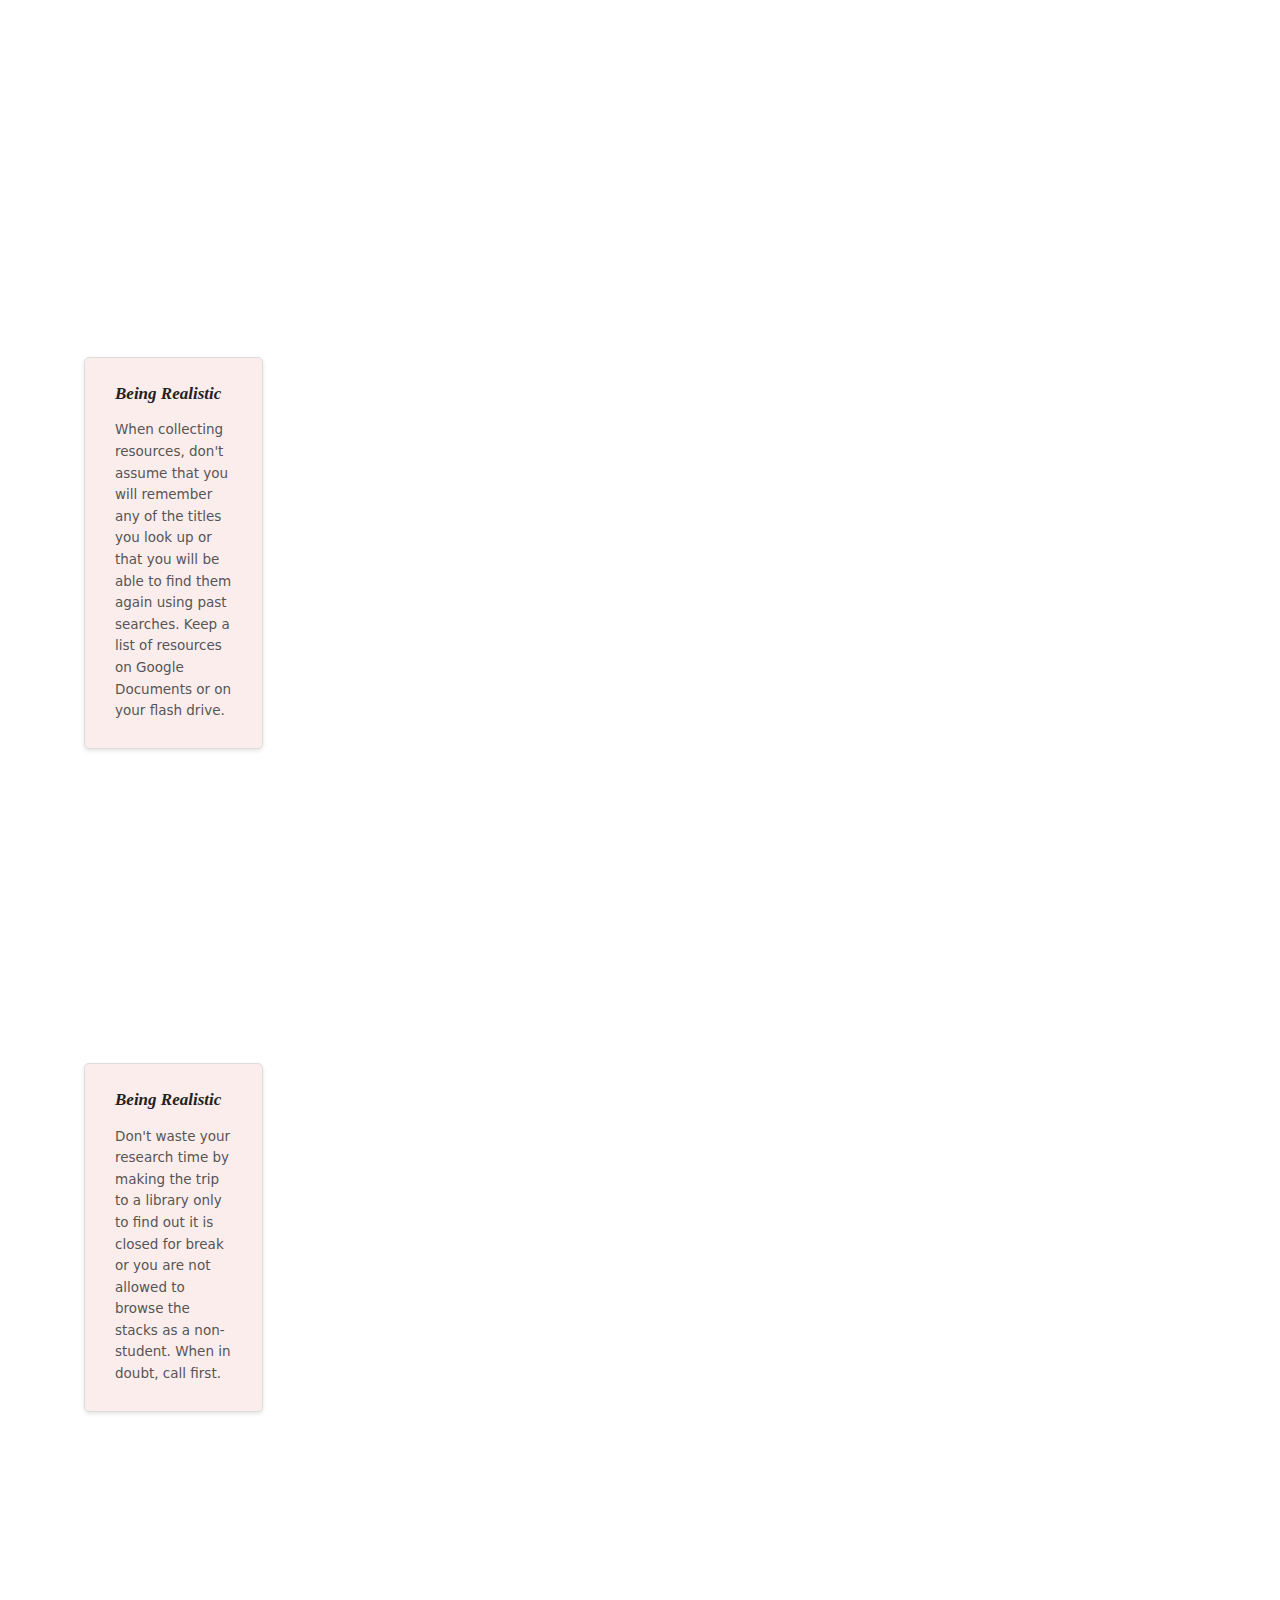
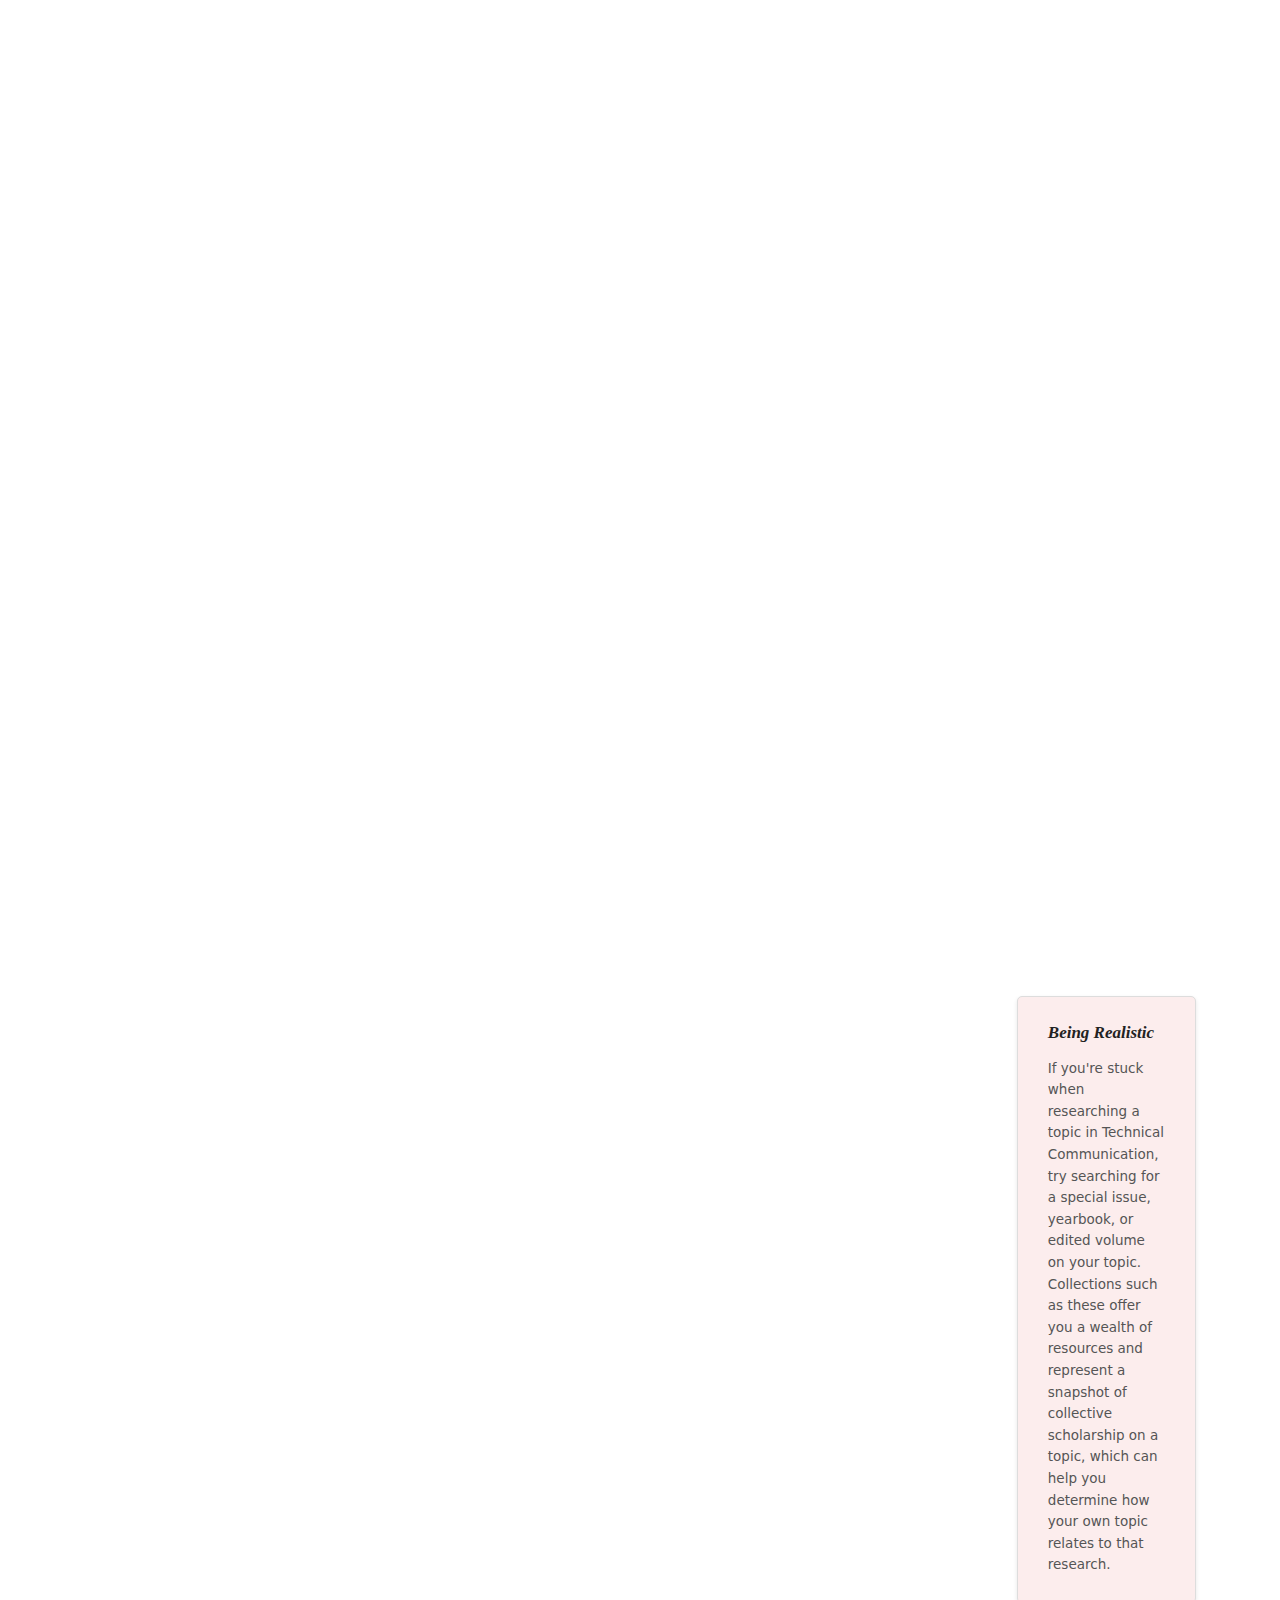
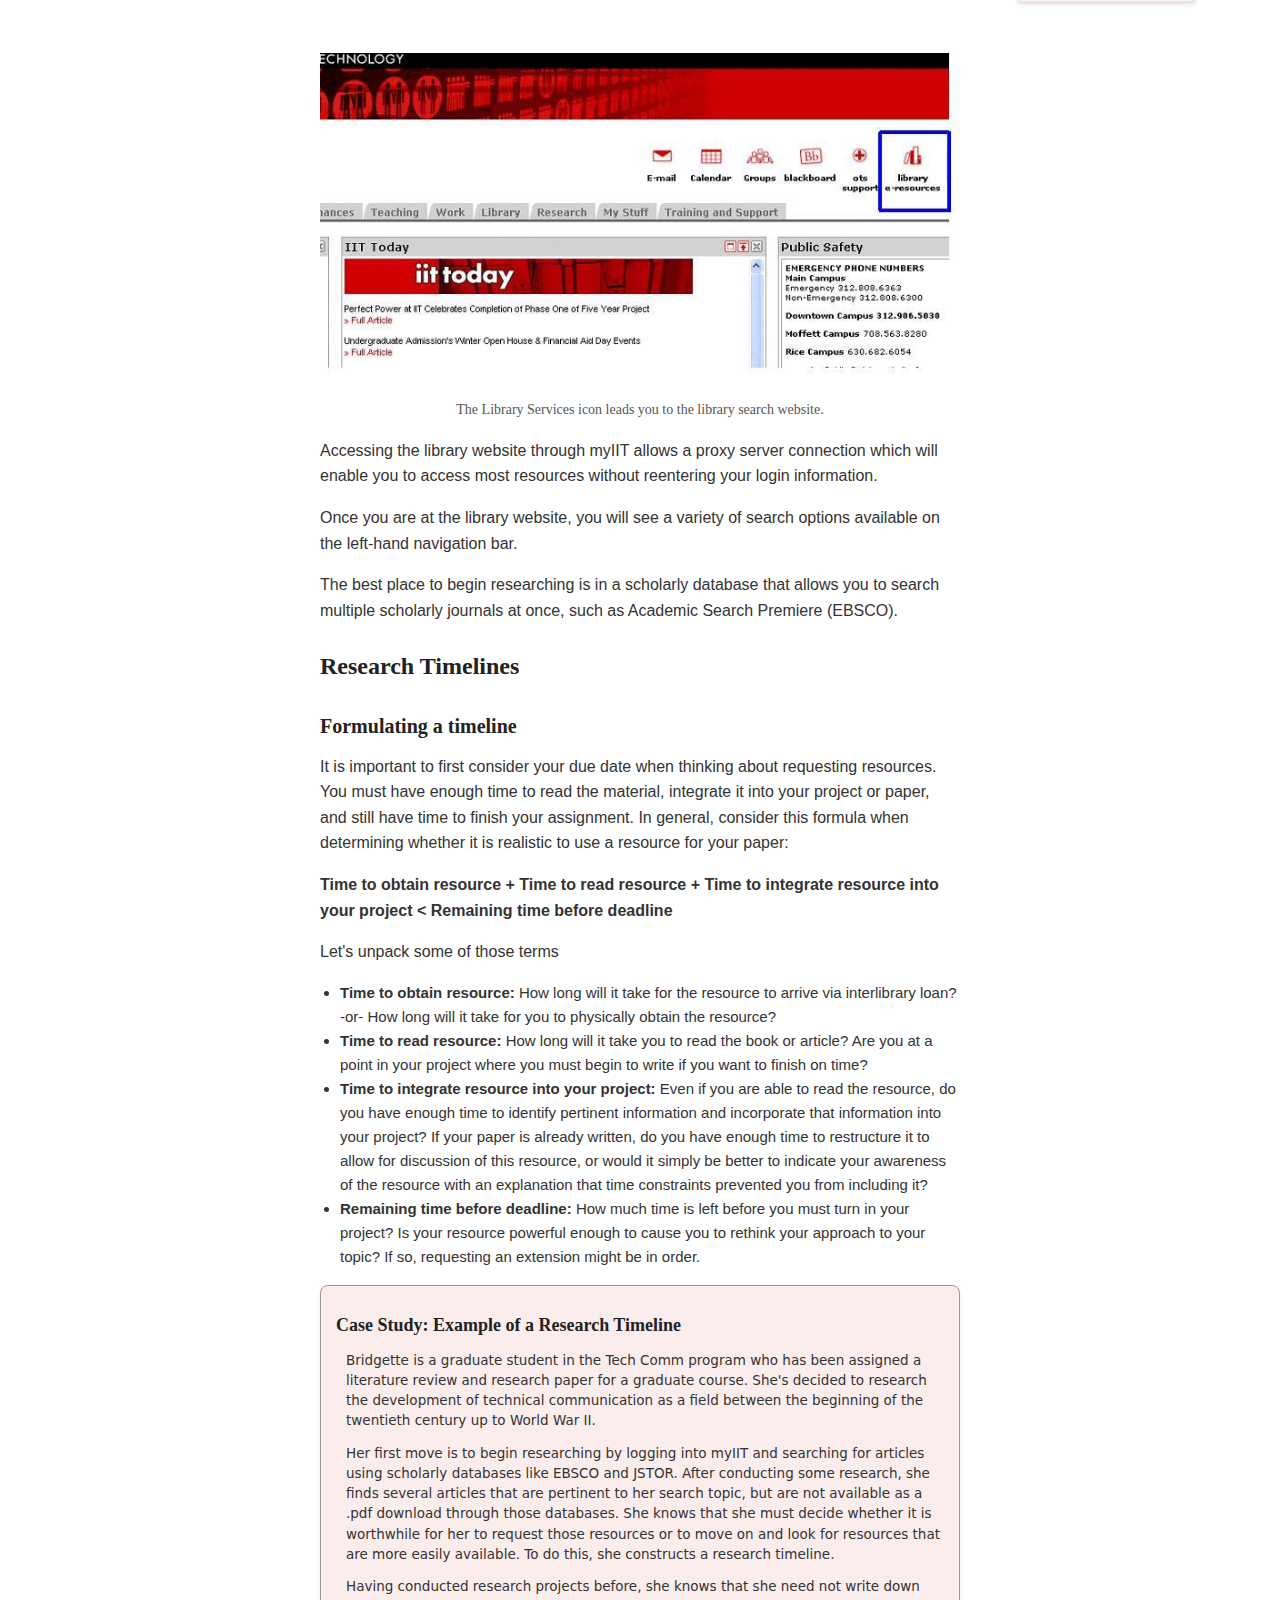
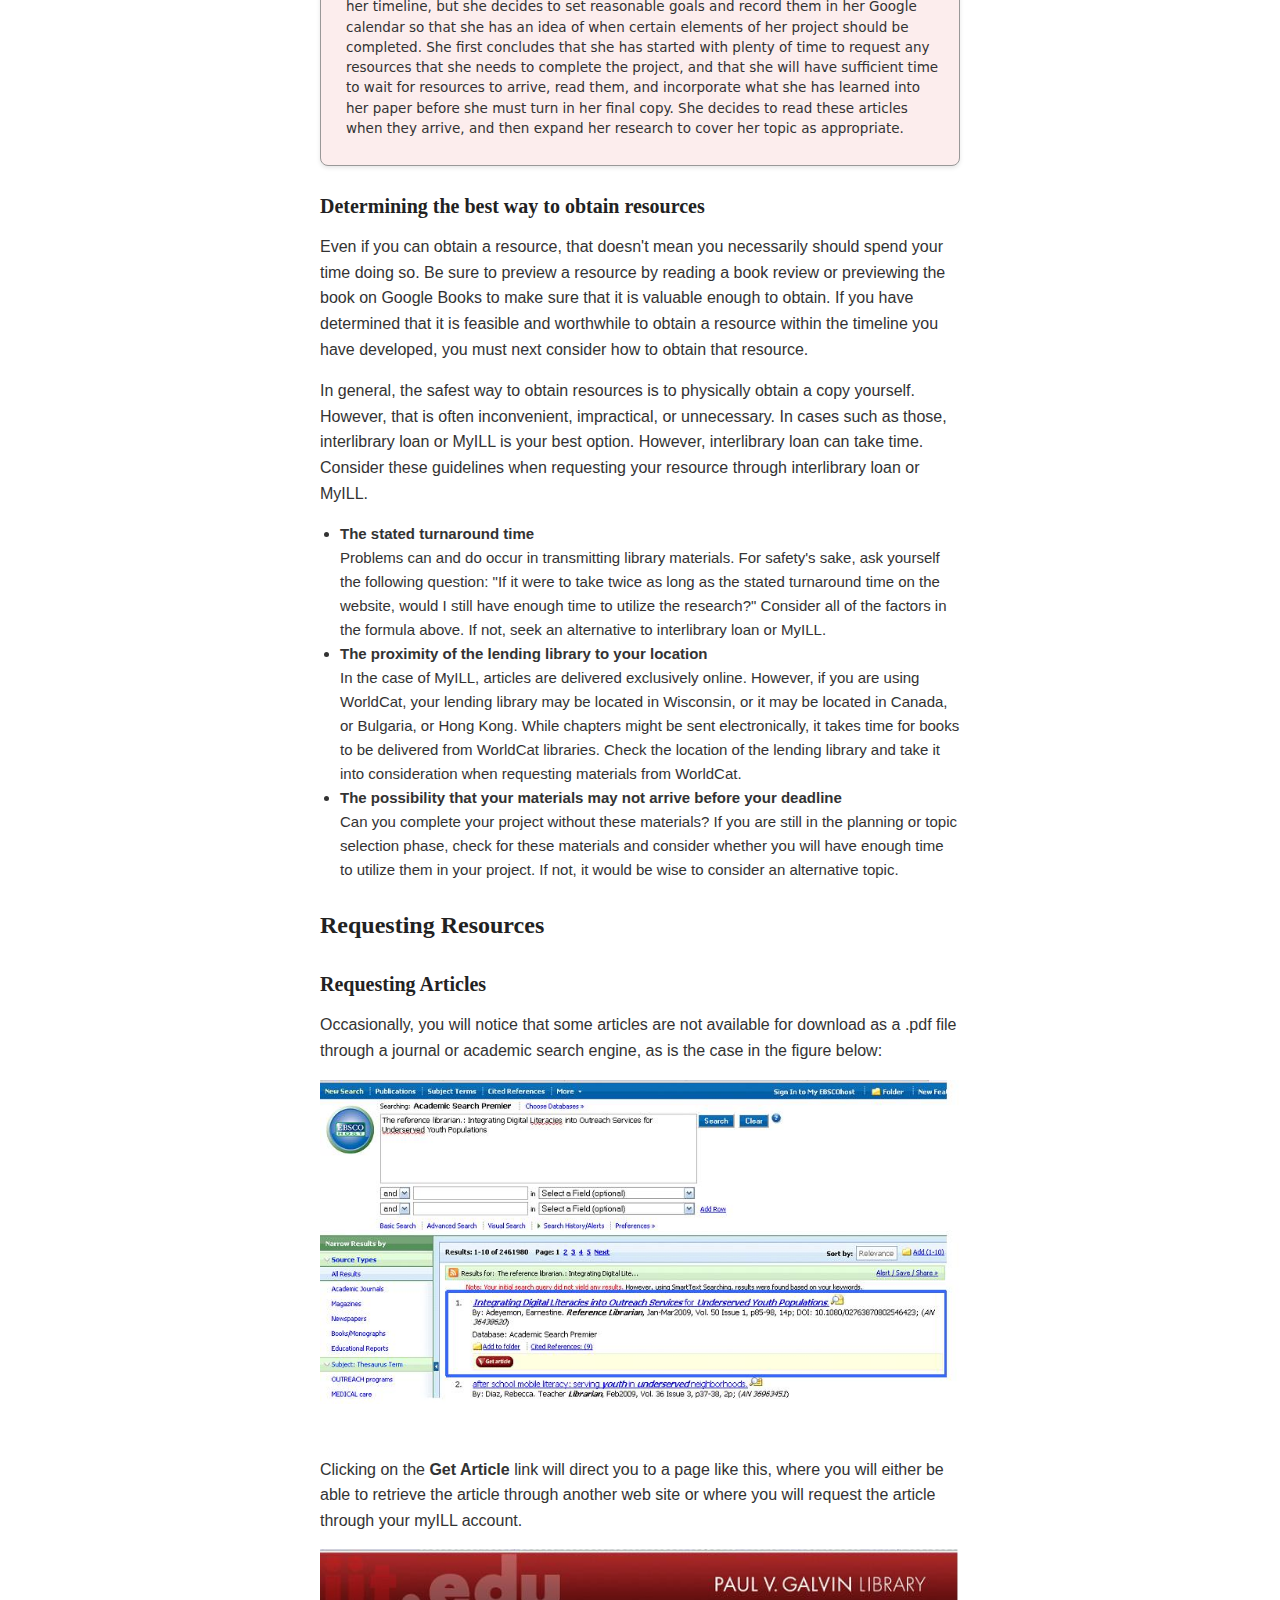
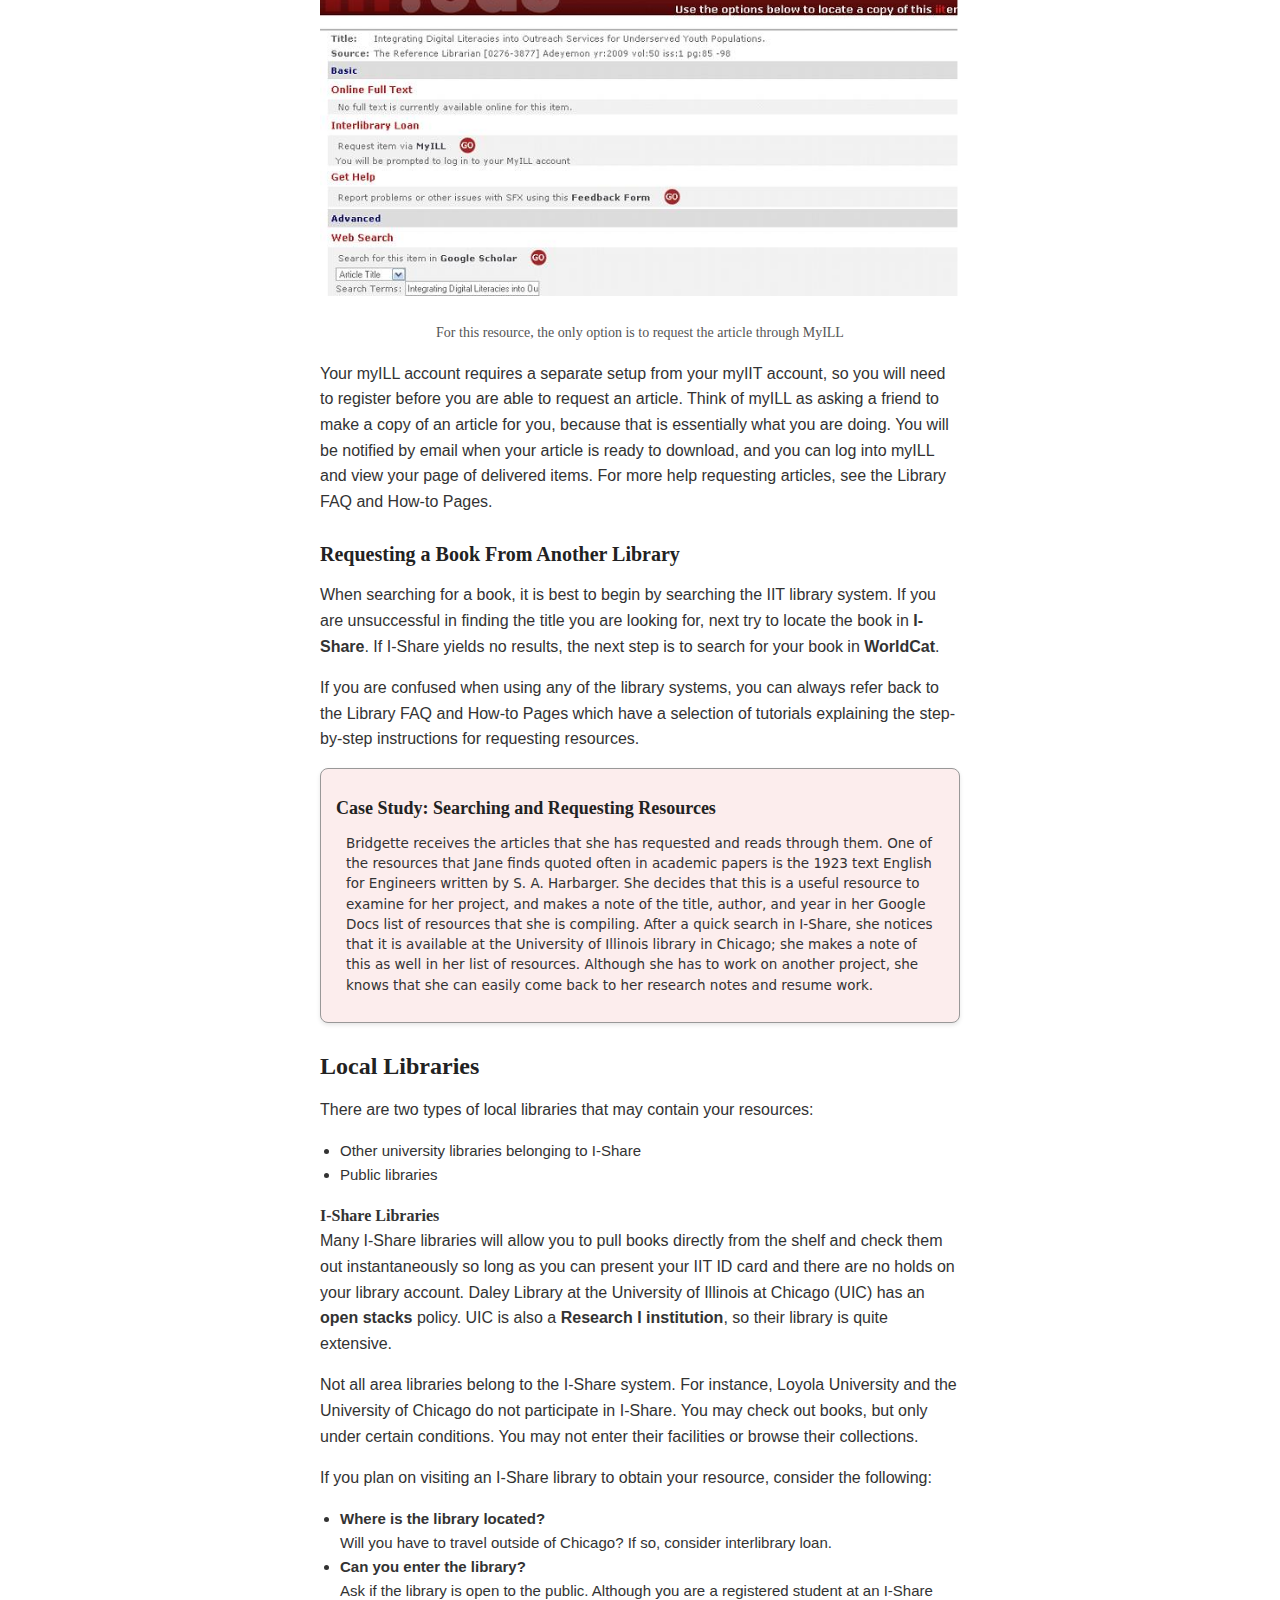
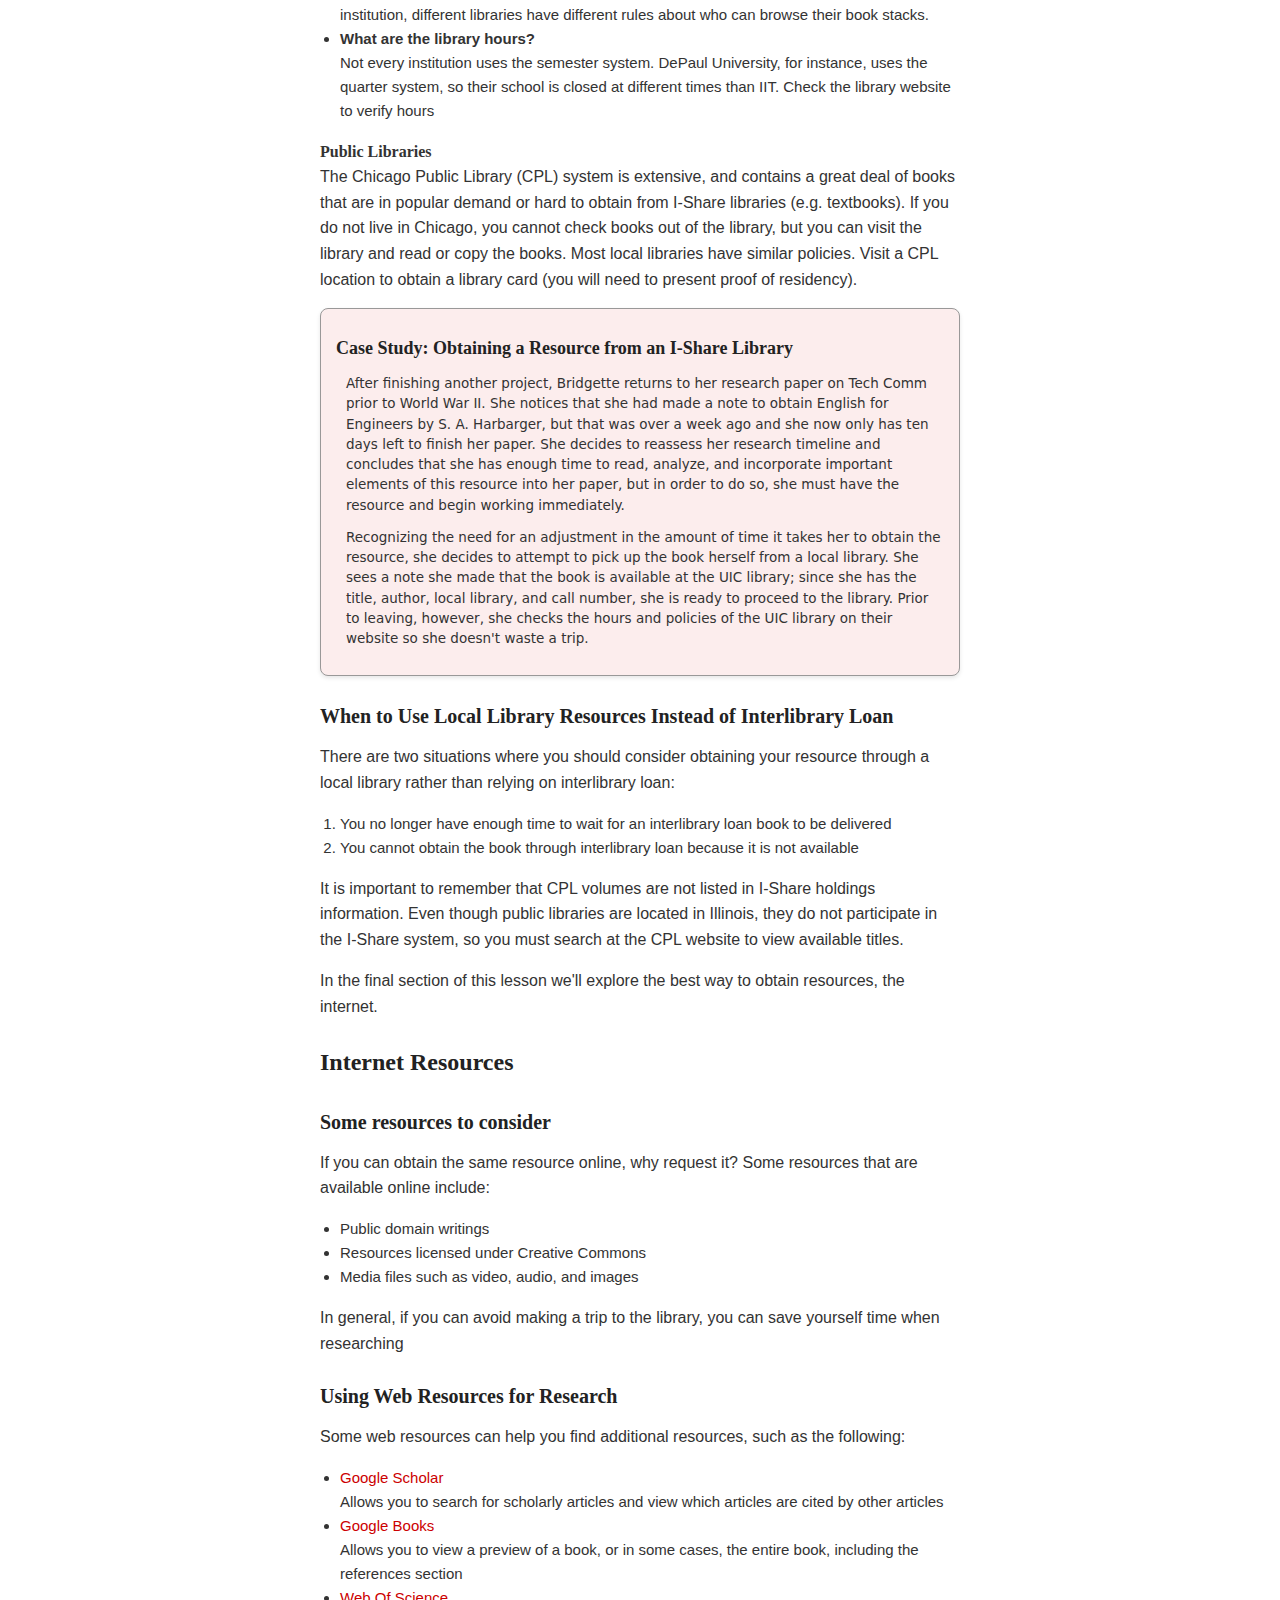
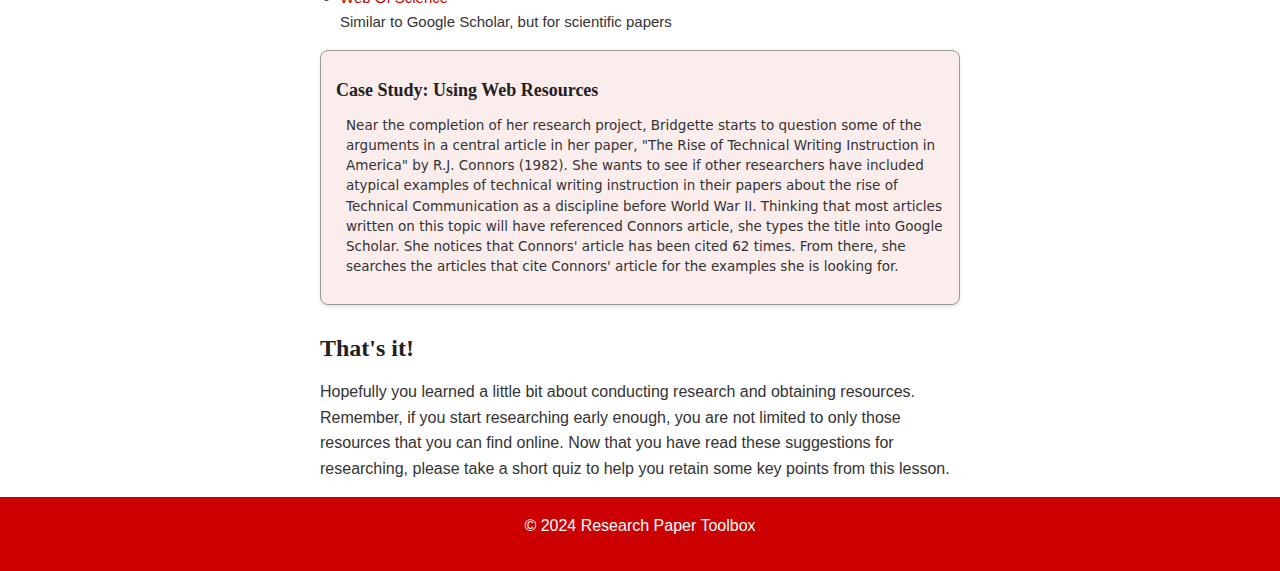
<file: COM421 Project/NavPages/Research.html>
<!DOCTYPE html>
<html lang="en">
  <head>
    <meta charset="UTF-8" />
    <meta name="viewport" content="width=device-width, initial-scale=1.0" />
    <title>Realistic Research Module</title>
    <link rel="stylesheet" href="../main.css" />
  </head>

  <body>
    <header>
      <h1>Research Paper Toolbox</h1>
      <nav>
        <ul>
          <li><a href="../Index.html">Home</a></li>
          <li><a href="../NavPages/PlaceHolder.html">Topic</a></li>
          <li>
            <a href="../NavPages/Research.html" class="active">Research</a>
          </li>
          <li><a href="../NavPages/Data.html">Data</a></li>
          <li><a href="../NavPages/PlaceHolder.html">References</a></li>
          <li><a href="../NavPages/PlaceHolder.html">Style</a></li>
          <li><a href="../NavPages/PlaceHolder.html">Layout</a></li>
          <li><a href="../NavPages/PlaceHolder.html">Modality</a></li>
          <li>
            <a href="../NavPages/PlaceHolder.html">Professionalization</a>
          </li>
        </ul>
      </nav>
    </header>

    <section class="sidebar" id="sidebar_i">
      <h4>Being Realistic</h4>
      <p>
        Don't assume that you can read an entire scholarly book in one day.
        You're only fooling yourself and wasting your precious time if you try
        to obtain resources that you can't possibly hope to read within your
        research timeline.
      </p>
    </section>

    <section class="sidebar" id="sidebar_ii">
      <h4>Being Realistic</h4>
      <p>
        When collecting resources, don't assume that you will remember any of
        the titles you look up or that you will be able to find them again using
        past searches. Keep a list of resources on Google Documents or on your
        flash drive.
      </p>
    </section>

    <section class="sidebar" id="sidebar_iii">
      <h4>Being Realistic</h4>
      <p>
        Don't waste your research time by making the trip to a library only to
        find out it is closed for break or you are not allowed to browse the
        stacks as a non-student. When in doubt, call first.
      </p>
    </section>

    <section class="sidebar" id="sidebar_iv">
      <h4>Being Realistic</h4>
      <p>
        If you're stuck when researching a topic in Technical Communication, try
        searching for a special issue, yearbook, or edited volume on your topic.
        Collections such as these offer you a wealth of resources and represent
        a snapshot of collective scholarship on a topic, which can help you
        determine how your own topic relates to that research.
      </p>
    </section>

    <main>
      <h2>Realistic Research: University, Web-based, and Local Resources</h2>

      <p>
        This lesson is meant for students who must begin research in their first
        semester of the TCID, IA, or the Ph.D. in Technical Communication
        program who want to develop, improve, or refresh their research skills.
        Additionally, this lesson is designed to give students strategies which
        will help them research more efficiently.
      </p>
      <hr />
      <h3>Content Areas</h3>

      <p>
        This lesson will help you learn to acquire research resources through a
        review of the following areas:
      </p>

      <ul>
        <li>
          <strong>Getting Started</strong>
          <ul>
            <li>
              <a href="#lib-acc">Learn how to access IIT library services</a>
            </li>
            <li>
              <a href="#lib-funct"
                >Learn basic functionality on the IIT library website</a
              >
            </li>
          </ul>
        </li>
        <li>
          <strong>Research Timelines</strong>
          <ul>
            <li><a href="#form-tmln">Learn how to formulate a timeline</a></li>
            <li>
              <a href="#use-tmln"
                >Learn how to use your timeline to determine the best way to
                obtain resources
              </a>
            </li>
          </ul>
        </li>
        <li>
          <strong>Requesting Resources</strong>
          <ul>
            <li>
              <a href="#req-art"
                >Learn how to request articles from other libraries</a
              >
            </li>
            <li>
              <a href="#req-book"
                >Learn how to request books from other libraries</a
              >
            </li>
          </ul>
        </li>
        <li>
          <strong>Local Libraries</strong>
          <ul>
            <li><a href="#acc-lib">Learn how to access local libraries</a></li>
            <li>
              <a href="#use-lib">
                Learn when to utilize local libraries over interlibrary loan
              </a>
            </li>
          </ul>
        </li>
        <li>
          <strong>Finding Resources on the Web</strong>
          <ul>
            <li>
              <a href="#rev-res"
                >Review web-based research tools and their uses</a
              >
            </li>
          </ul>
        </li>
      </ul>

      <p>
        After you read the above sections, you will be directed to a short quiz
        which will help you reflect on the strategies presented in this lesson.
      </p>

      <hr />
      <h3>Getting Started</h3>
      <h4 id="lib-acc">Accessing Library Services</h4>
      <p>
        If you are a newly admitted student and you have not obtained an IIT
        Hawk Card, details for doing so can be found at the Hawk Card Homepage.
        You will need your Hawk Card number to access some library services
      </p>
      <p>
        Even if you don't have a Hawk Card, you can still access online journals
        and perform all of the search functions through the library website. You
        will only need your Hawk Card to check out materials in person at the
        Galvin Library or request materials through interlibrary loan. Let's
        take a look at how to get started.
      </p>

      <h5 id="lib-funct">Using myIIT to Access the Library Website</h5>
      <p>
        Although you can search for research materials through the library
        website directly, the best way to access the library website is to first
        log on to myIIT. Once you are logged in, you will see a link to "Library
        Resources." Try logging in, and clicking on that link.
      </p>

      <figure>
        <img
          src="../imgs/research2.jpg"
          alt="Statistical methods in PASW's Analyze menu are located"
        />
        <figcaption>
          The Library Services icon leads you to the library search website.
        </figcaption>
      </figure>

      <p>
        Accessing the library website through myIIT allows a proxy server
        connection which will enable you to access most resources without
        reentering your login information.
      </p>
      <p>
        Once you are at the library website, you will see a variety of search
        options available on the left-hand navigation bar.
      </p>
      <p>
        The best place to begin researching is in a scholarly database that
        allows you to search multiple scholarly journals at once, such as
        Academic Search Premiere (EBSCO).
      </p>

      <h3>Research Timelines</h3>
      <h4 id="form-tmln">Formulating a timeline</h4>
      <p>
        It is important to first consider your due date when thinking about
        requesting resources. You must have enough time to read the material,
        integrate it into your project or paper, and still have time to finish
        your assignment. In general, consider this formula when determining
        whether it is realistic to use a resource for your paper:
      </p>
      <p>
        <strong
          >Time to obtain resource + Time to read resource + Time to integrate
          resource into your project &lt; Remaining time before deadline</strong
        >
      </p>

      <p>Let's unpack some of those terms</p>
      <ul>
        <li>
          <strong>Time to obtain resource: </strong>How long will it take for
          the resource to arrive via interlibrary loan? -or- How long will it
          take for you to physically obtain the resource?
        </li>
        <li>
          <strong>Time to read resource: </strong>How long will it take you to
          read the book or article? Are you at a point in your project where you
          must begin to write if you want to finish on time?
        </li>
        <li>
          <strong>Time to integrate resource into your project: </strong>Even if
          you are able to read the resource, do you have enough time to identify
          pertinent information and incorporate that information into your
          project? If your paper is already written, do you have enough time to
          restructure it to allow for discussion of this resource, or would it
          simply be better to indicate your awareness of the resource with an
          explanation that time constraints prevented you from including it?
        </li>
        <li>
          <strong>Remaining time before deadline: </strong>How much time is left
          before you must turn in your project? Is your resource powerful enough
          to cause you to rethink your approach to your topic? If so, requesting
          an extension might be in order.
        </li>
      </ul>
      <section class="case-study">
        <h4>Case Study: Example of a Research Timeline</h4>
        <p>
          Bridgette is a graduate student in the Tech Comm program who has been
          assigned a literature review and research paper for a graduate course.
          She's decided to research the development of technical communication
          as a field between the beginning of the twentieth century up to World
          War II.
        </p>
        <p>
          Her first move is to begin researching by logging into myIIT and
          searching for articles using scholarly databases like EBSCO and JSTOR.
          After conducting some research, she finds several articles that are
          pertinent to her search topic, but are not available as a .pdf
          download through those databases. She knows that she must decide
          whether it is worthwhile for her to request those resources or to move
          on and look for resources that are more easily available. To do this,
          she constructs a research timeline.
        </p>
        <p>
          Having conducted research projects before, she knows that she need not
          write down her timeline, but she decides to set reasonable goals and
          record them in her Google calendar so that she has an idea of when
          certain elements of her project should be completed. She first
          concludes that she has started with plenty of time to request any
          resources that she needs to complete the project, and that she will
          have sufficient time to wait for resources to arrive, read them, and
          incorporate what she has learned into her paper before she must turn
          in her final copy. She decides to read these articles when they
          arrive, and then expand her research to cover her topic as
          appropriate.
        </p>
      </section>
      <h4 id="use-tmln">Determining the best way to obtain resources</h4>
      <p>
        Even if you can obtain a resource, that doesn't mean you necessarily
        should spend your time doing so. Be sure to preview a resource by
        reading a book review or previewing the book on Google Books to make
        sure that it is valuable enough to obtain. If you have determined that
        it is feasible and worthwhile to obtain a resource within the timeline
        you have developed, you must next consider how to obtain that resource.
      </p>
      <p>
        In general, the safest way to obtain resources is to physically obtain a
        copy yourself. However, that is often inconvenient, impractical, or
        unnecessary. In cases such as those, interlibrary loan or MyILL is your
        best option. However, interlibrary loan can take time. Consider these
        guidelines when requesting your resource through interlibrary loan or
        MyILL.
      </p>

      <ul>
        <li>
          <strong>The stated turnaround time</strong><br />Problems can and do
          occur in transmitting library materials. For safety's sake, ask
          yourself the following question: "If it were to take twice as long as
          the stated turnaround time on the website, would I still have enough
          time to utilize the research?" Consider all of the factors in the
          formula above. If not, seek an alternative to interlibrary loan or
          MyILL.
        </li>
        <li>
          <strong>The proximity of the lending library to your location</strong
          ><br />In the case of MyILL, articles are delivered exclusively
          online. However, if you are using WorldCat, your lending library may
          be located in Wisconsin, or it may be located in Canada, or Bulgaria,
          or Hong Kong. While chapters might be sent electronically, it takes
          time for books to be delivered from WorldCat libraries. Check the
          location of the lending library and take it into consideration when
          requesting materials from WorldCat.
        </li>
        <li>
          <strong
            >The possibility that your materials may not arrive before your
            deadline</strong
          ><br />Can you complete your project without these materials? If you
          are still in the planning or topic selection phase, check for these
          materials and consider whether you will have enough time to utilize
          them in your project. If not, it would be wise to consider an
          alternative topic.
        </li>
      </ul>

      <h3>Requesting Resources</h3>
      <h4 id="req-art">Requesting Articles</h4>
      <p>
        Occasionally, you will notice that some articles are not available for
        download as a .pdf file through a journal or academic search engine, as
        is the case in the figure below:
      </p>

      <figure>
        <img
          src="../imgs/research4_image1.jpg"
          alt="Statistical methods in PASW's Analyze menu are located"
        />
        <figcaption>&nbsp;</figcaption>
      </figure>

      <p>
        Clicking on the <strong>Get Article</strong> link will direct you to a
        page like this, where you will either be able to retrieve the article
        through another web site or where you will request the article through
        your myILL account.
      </p>

      <figure>
        <img
          src="../imgs/research4_image2.jpg"
          alt="Statistical methods in PASW's Analyze menu are located"
        />
        <figcaption>
          For this resource, the only option is to request the article through
          MyILL
        </figcaption>
      </figure>

      <p>
        Your myILL account requires a separate setup from your myIIT account, so
        you will need to register before you are able to request an article.
        Think of myILL as asking a friend to make a copy of an article for you,
        because that is essentially what you are doing. You will be notified by
        email when your article is ready to download, and you can log into myILL
        and view your page of delivered items. For more help requesting
        articles, see the Library FAQ and How-to Pages.
      </p>

      <h4 id="req-book">Requesting a Book From Another Library</h4>
      <p>
        When searching for a book, it is best to begin by searching the IIT
        library system. If you are unsuccessful in finding the title you are
        looking for, next try to locate the book in <strong>I-Share</strong>. If
        I-Share yields no results, the next step is to search for your book in
        <strong>WorldCat</strong>.
      </p>

      <p>
        If you are confused when using any of the library systems, you can
        always refer back to the Library FAQ and How-to Pages which have a
        selection of tutorials explaining the step-by-step instructions for
        requesting resources.
      </p>

      <section class="case-study">
        <h4>Case Study: Searching and Requesting Resources</h4>
        <p>
          Bridgette receives the articles that she has requested and reads
          through them. One of the resources that Jane finds quoted often in
          academic papers is the 1923 text English for Engineers written by S.
          A. Harbarger. She decides that this is a useful resource to examine
          for her project, and makes a note of the title, author, and year in
          her Google Docs list of resources that she is compiling. After a quick
          search in I-Share, she notices that it is available at the University
          of Illinois library in Chicago; she makes a note of this as well in
          her list of resources. Although she has to work on another project,
          she knows that she can easily come back to her research notes and
          resume work.
        </p>
      </section>

      <h3 id="acc-lib">Local Libraries</h3>
      <p>
        There are two types of local libraries that may contain your resources:
      </p>
      <ul>
        <li>Other university libraries belonging to I-Share</li>
        <li>Public libraries</li>
      </ul>

      <strong>I-Share Libraries </strong>
      <p>
        Many I-Share libraries will allow you to pull books directly from the
        shelf and check them out instantaneously so long as you can present your
        IIT ID card and there are no holds on your library account. Daley
        Library at the University of Illinois at Chicago (UIC) has an
        <strong>open stacks</strong> policy. UIC is also a
        <strong>Research I institution</strong>, so their library is quite
        extensive.
      </p>

      <p>
        Not all area libraries belong to the I-Share system. For instance,
        Loyola University and the University of Chicago do not participate in
        I-Share. You may check out books, but only under certain conditions. You
        may not enter their facilities or browse their collections.
      </p>

      <p>
        If you plan on visiting an I-Share library to obtain your resource,
        consider the following:
      </p>

      <ul>
        <li>
          <strong>Where is the library located? </strong><br />Will you have to
          travel outside of Chicago? If so, consider interlibrary loan.
        </li>
        <li>
          <strong>Can you enter the library? </strong><br />Ask if the library
          is open to the public. Although you are a registered student at an
          I-Share institution, different libraries have different rules about
          who can browse their book stacks.
        </li>
        <li>
          <strong>What are the library hours? </strong><br />Not every
          institution uses the semester system. DePaul University, for instance,
          uses the quarter system, so their school is closed at different times
          than IIT. Check the library website to verify hours
        </li>
      </ul>

      <strong>Public Libraries</strong>
      <p>
        The Chicago Public Library (CPL) system is extensive, and contains a
        great deal of books that are in popular demand or hard to obtain from
        I-Share libraries (e.g. textbooks). If you do not live in Chicago, you
        cannot check books out of the library, but you can visit the library and
        read or copy the books. Most local libraries have similar policies.
        Visit a CPL location to obtain a library card (you will need to present
        proof of residency).
      </p>

      <section class="case-study">
        <h4>Case Study: Obtaining a Resource from an I-Share Library</h4>
        <p>
          After finishing another project, Bridgette returns to her research
          paper on Tech Comm prior to World War II. She notices that she had
          made a note to obtain English for Engineers by S. A. Harbarger, but
          that was over a week ago and she now only has ten days left to finish
          her paper. She decides to reassess her research timeline and concludes
          that she has enough time to read, analyze, and incorporate important
          elements of this resource into her paper, but in order to do so, she
          must have the resource and begin working immediately.
        </p>
        <p>
          Recognizing the need for an adjustment in the amount of time it takes
          her to obtain the resource, she decides to attempt to pick up the book
          herself from a local library. She sees a note she made that the book
          is available at the UIC library; since she has the title, author,
          local library, and call number, she is ready to proceed to the
          library. Prior to leaving, however, she checks the hours and policies
          of the UIC library on their website so she doesn't waste a trip.
        </p>
      </section>

      <h4 id="use-lib">
        When to Use Local Library Resources Instead of Interlibrary Loan
      </h4>
      <p>
        There are two situations where you should consider obtaining your
        resource through a local library rather than relying on interlibrary
        loan:
      </p>
      <ol>
        <li>
          You no longer have enough time to wait for an interlibrary loan book
          to be delivered
        </li>
        <li>
          You cannot obtain the book through interlibrary loan because it is not
          available
        </li>
      </ol>

      <p>
        It is important to remember that CPL volumes are not listed in I-Share
        holdings information. Even though public libraries are located in
        Illinois, they do not participate in the I-Share system, so you must
        search at the CPL website to view available titles.
      </p>
      <p>
        In the final section of this lesson we'll explore the best way to obtain
        resources, the internet.
      </p>

      <h3>Internet Resources</h3>
      <h4>Some resources to consider</h4>
      <p>
        If you can obtain the same resource online, why request it? Some
        resources that are available online include:
      </p>
      <ul>
        <li>Public domain writings</li>
        <li>Resources licensed under Creative Commons</li>
        <li>Media files such as video, audio, and images</li>
      </ul>
      <p>
        In general, if you can avoid making a trip to the library, you can save
        yourself time when researching
      </p>

      <h4 id="rev-res">Using Web Resources for Research</h4>
      <p>
        Some web resources can help you find additional resources, such as the
        following:
      </p>
      <ul>
        <li>
          <a href="http://scholar.google.com/schhp?hl=en">Google Scholar</a
          ><br />Allows you to search for scholarly articles and view which
          articles are cited by other articles
        </li>
        <li>
          <a href="http://books.google.com/books">Google Books</a><br />Allows
          you to view a preview of a book, or in some cases, the entire book,
          including the references section
        </li>
        <li>
          <a
            href="http://thomsonreuters.com/products_services/science/science_products/a-z/web_of_science"
            >Web Of Science</a
          ><br />Similar to Google Scholar, but for scientific papers
        </li>
      </ul>

      <section class="case-study">
        <h4>Case Study: Using Web Resources</h4>
        <p>
          Near the completion of her research project, Bridgette starts to
          question some of the arguments in a central article in her paper, "The
          Rise of Technical Writing Instruction in America" by R.J. Connors
          (1982). She wants to see if other researchers have included atypical
          examples of technical writing instruction in their papers about the
          rise of Technical Communication as a discipline before World War II.
          Thinking that most articles written on this topic will have referenced
          Connors article, she types the title into Google Scholar. She notices
          that Connors' article has been cited 62 times. From there, she
          searches the articles that cite Connors' article for the examples she
          is looking for.
        </p>
      </section>

      <h3>That's it!</h3>
      <p>
        Hopefully you learned a little bit about conducting research and
        obtaining resources. Remember, if you start researching early enough,
        you are not limited to only those resources that you can find online.
        Now that you have read these suggestions for researching, please take a
        short quiz to help you retain some key points from this lesson.
      </p>
    </main>

    <footer>
      <p>&copy; 2024 Research Paper Toolbox</p>
    </footer>
  </body>
</html>
</file>
<file: COM421 Project/main.css>
* {
  box-sizing: border-box;
  margin: 0;
  padding: 0;
}

body {
  line-height: 1.6;
  color: #333;
  background-color: #fff;
}

h2,
h3,
h4,
h5,
h6 {
  margin-top: 24px;
  margin-bottom: 12px;
  font-weight: bold;
  color: #222;
}

h1 {
  text-align: center;
  padding: 15px;
  font-size: 32px;
}

h2 {
  font-size: 26px;
  margin-top: 20px;
}

h3 {
  font-size: 24px;
}

h4 {
  font-size: 20px;
  margin-top: 24px;
}

h5 {
  font-size: 18px;
}

h6 {
  font-size: 16px;
}

p {
  font-family: Optima, Segoe, "Segoe UI", Candara, Calibri, Arial, sans-serif;
  font-size: 16px;
  font-weight: 400;
  margin-bottom: 16px;
}

ul,
ol {
  margin: 16px 0;
  padding-left: 20px;
  font-family: Optima, Segoe, "Segoe UI", Candara, Calibri, Arial, sans-serif;
  font-size: 15px;
  font-weight: 400;
}

nav {
  background-color: #cc0000;
  color: #fff;
  padding: 16px;
  text-align: center;
}

nav ul {
  list-style: none;
  margin: 0;
  padding: 0;
  display: flex;
  justify-content: space-between;
}

nav li {
  font-family: "Source Sans Pro", sans-serif;
  font-weight: 700;
  text-align: center;
  text-transform: uppercase;
}

nav a {
  color: #fff;
  text-decoration: none;
  transition: color 0.2s ease;
}

nav a:hover {
  color: #ccc;
}

main {
  width: 50%;
  margin: 0 auto;
  padding: 0px;
  margin-top: 25px;
}

.sidebar {
  float: left;
  width: 14%;
  padding: 10px 30px;
  background-color: #fceded;
  margin: 50px 84px;
  clear: left;
  border-radius: 5px;
  border: 1px solid #ddd;
  box-shadow: 0 2px 4px rgba(0, 0, 0, 0.1);
}
.sidebar p {
  margin-top: 12px;
  font-size: 13.5px;
  line-height: 1.6;
  color: #555;
  font-family: system-ui, -apple-system, BlinkMacSystemFont, "Segoe UI", Roboto,
    Oxygen, Ubuntu, Cantarell, "Open Sans", "Helvetica Neue", sans-serif;
}

.sidebar h4 {
  font-size: 17px;
  font-weight: bold;
  font-family: serif;
  font-style: italic;
  margin-top: 12px;
  margin-bottom: 10px;
}

.sidebar ul {
  font-family: system-ui, -apple-system, BlinkMacSystemFont, "Segoe UI", Roboto,
    Oxygen, Ubuntu, Cantarell, "Open Sans", "Helvetica Neue", sans-serif;
  margin: 0 auto;
}

#sidebar_2{
  margin-top: 30cm;
}

#sidebar_3{
  margin-top: 12cm;
  float: right;
}

#sidebar_4{
  margin-top: 50cm;
}

#sidebar_i{
  margin-top: 57cm;
}

#sidebar_ii{
  margin-top: 63cm;
}

#sidebar_iii{
  margin-top: 7cm;
}

#sidebar_iv{
  margin-top: 30cm;
  float: right;
}

.case-study {
  border: 1px solid #999898;
  background-color: #fceded;
  padding: 15px;
  margin: 12px 0;
  border-radius: 8px;
  box-shadow: 0 2px 4px rgba(0, 0, 0, 0.1);
}

.case-study p {
  font-family: system-ui, -apple-system, BlinkMacSystemFont, "Segoe UI", Roboto,
    Oxygen, Ubuntu, Cantarell, "Open Sans", "Helvetica Neue", sans-serif;
  font-size: 13.5px;
  line-height: 1.5;
  margin-left: 10px;
  margin-bottom: 12px;
}

.case-study h4 {
  font-size: 18px;
  font-weight: bold;
  font-family: serif;
  margin-top: 10px;
  margin-bottom: 10px;
}

figure {
  margin-top: 1em;
  margin-bottom: 1em;
  text-align: center;
}

figure img {
  display: inline-block;
  max-width: 100%;
  height: auto;
}

figcaption {
  display: block;
  text-align: center;
  margin-top: 0.5em;
  font-size: 14px;
  color: #555;
}

a {
  color: #cc0000;
  text-decoration: none;
}

a:hover {
  text-decoration: underline;
}

footer {
  background-color: #cc0000;
  color: #fff;
  padding: 16px;
  text-align: center;
  clear: both;
}
</file>
